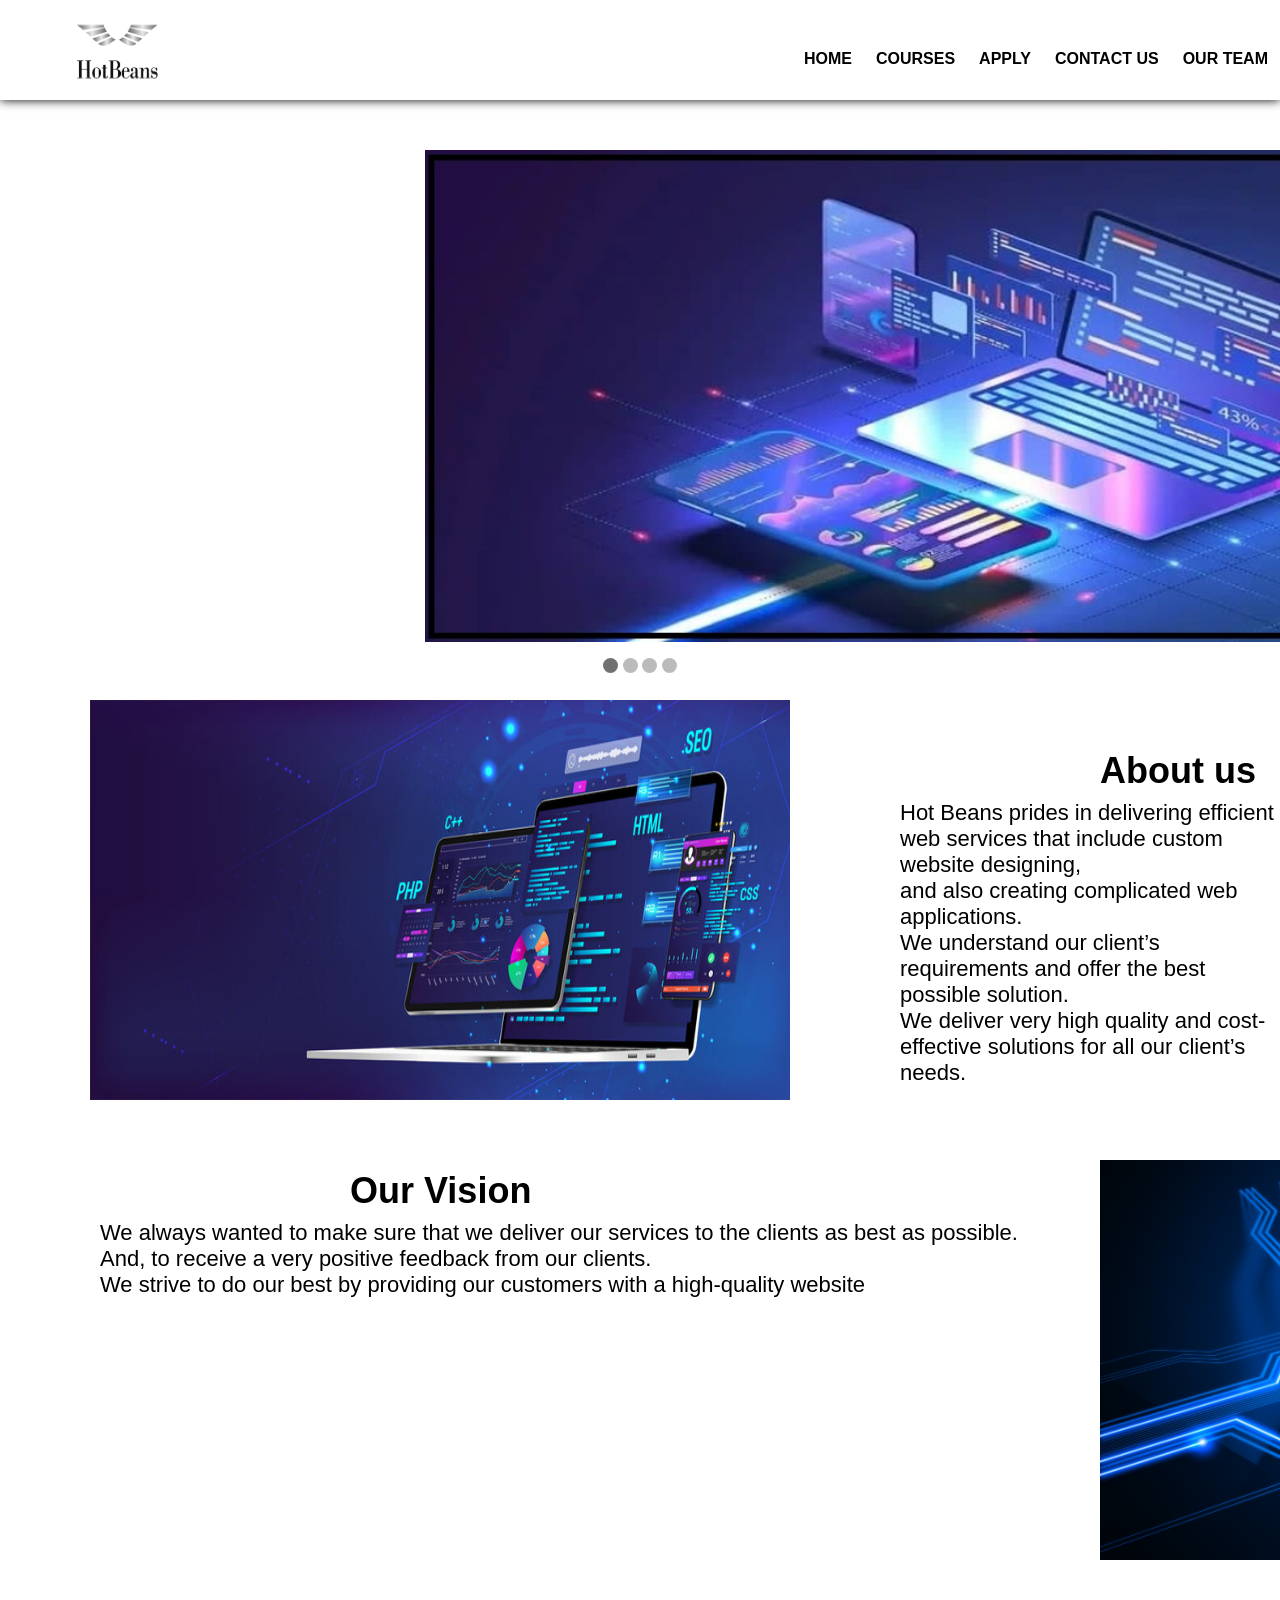
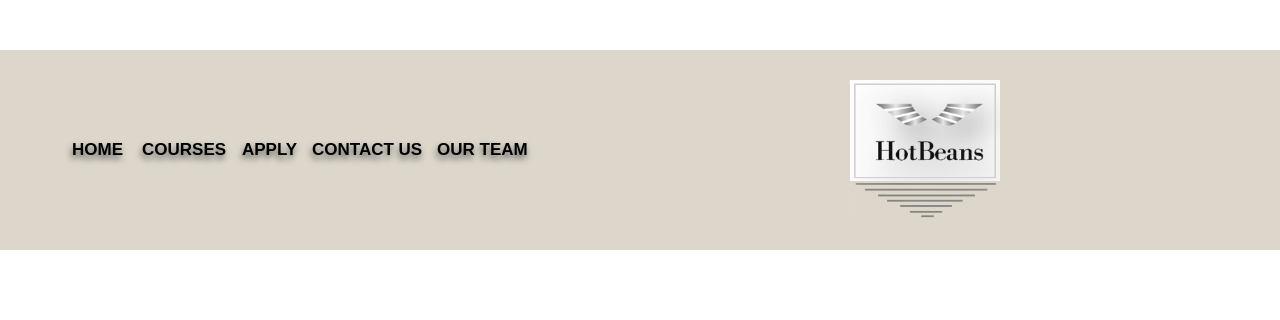
<file: index.html>
<!DOCTYPE html>
<html lang="en">
<head>
    <meta charset="UTF-8">
    <meta name="viewport" content="width=device-width, initial-scale=1.0">
    <title>Website Development</title>
   
    <link rel="stylesheet" href="companystyle.css">
    <link rel="stylesheet" href="https://stackpath.bootstrapcdn.com/font-awesome/4.7.0/css/font-awesome.min.css">
    <link rel="icon" type="image/x-icon" href="favicon.png" >
</head>
<body>
    <div class="container">

    <div class="nav">
        <nav>
          
            <div class="navlogo">
            <a href="Profile_Company.html">
                <img src="logo.1.png" alt="Hot Beans" width="104" height="87">
            </div>
            
            
             <div class="navlinks">
                <ul>
                    <a href="Profile_Company.html">Home</a>
                    <a href="Courses.html">Courses</a>
                    <a href="Qualifications&Requirement.html">Apply</a>
                    <a href="ContactUs.html">Contact Us</a>
                    <a href="OurTeam.html">Our Team</a>
                </ul>
            </div>
          
            

                <div class="menu">
                    <label for="chk1">
                        <i class="fa fa-bars"></i>
                    </label>
                </div>

        </nav>


        <div class="slideshow-container">

            <div class="mySlides fade">
            
              <img src="slideshow1.jpg" style="width:100%">
            
            </div>
            
            <div class="mySlides fade">
            
              <img src="slideshow2.jpg" style="width:100%">
            
            </div>
            
            <div class="mySlides fade">
            
              <img src="slideshow3.png" style="width:100%">
            
            </div>

            <div class="mySlides fade">
            
                <img src="slideshow4.jpg" style="width:100%">
              
              </div>
            
            </div>
            <br>
            
            <div style="text-align:center">
              <span class="dot"></span> 
              <span class="dot"></span> 
              <span class="dot"></span> 
              <span class="dot"></span>
            </div>

            <script>
                let slideIndex = 0;
                showSlides();
                
                function showSlides() {
                  let i;
                  let slides = document.getElementsByClassName("mySlides");
                  let dots = document.getElementsByClassName("dot");
                  for (i = 0; i < slides.length; i++) {
                    slides[i].style.display = "none";  
                  }
                  slideIndex++;
                  if (slideIndex > slides.length) {slideIndex = 1}    
                  for (i = 0; i < dots.length; i++) {
                    dots[i].className = dots[i].className.replace(" active", "");
                  }
                  slides[slideIndex-1].style.display = "block";  
                  dots[slideIndex-1].className += " active";
                  setTimeout(showSlides, 2500); // Change image every 5 seconds
                }
                </script>


        

            
            
    
       
        <div class="firstimage">
            <img src="aboutsoftware.jpg" alt="intro" style="position:relative;right:-100px; top:50px; width: 700px; height: 400px">

        </div>

 

  
  
        <div class="secondimage">
            <img src="4secndimg.png" alt="vision" style="position:relative;right: -900px; top:-40px; width: 700px; height: 400px">

        </div>

        <div class="ph1">
            <h1>About us</h1>
        </div>

        <div class="p1">
            <p> Hot Beans prides in delivering efficient web services that include custom website designing,<br>
                 and also creating complicated web applications.<br> We understand our client’s requirements and offer the best possible solution. 
                 <br>We deliver very high quality and cost-effective solutions for all our client’s needs.</p>
        </div>

        <div class="ph2">
            <h1>Our Vision</h1>
        </div>

        <div class="p2">
            <p>We always wanted to make sure that we deliver our services to the clients as best as possible.<br> And, to receive a very positive feedback from our clients.
                <br>We strive to do our best by providing our customers with a high-quality website</p>
        </div>
  
    

    
    <div class="footercolor">
        <img src="dcd7ca.png" style="height: 200px; width: 100%;" >
    </div>



    <div class="coursesfooter">

        <div class="footerlogo">           
            <img src="FL.png"  alt="HotBeans">
        </div>

        <div class="f1l">
            <img src="hfr.png" alt="Horizontal Lines">
        </div>

        <div class="footerlinks" >

            <div class="link1">
                <a href="Profile_Company.html">Home</a>              
            </div>

            <div class="link2">
                <a href="Courses.html">Courses</a>
            </div>

            <div class="link3">
                <a href="Apply.html">Apply</a>
            </div>

            <div class="link4">
                <a href="ContactUs.html">Contact Us</a>
            </div>

            <div class="link5">
                <a href="OurTeam.html">Our Team</a>  
            </div>

            <div class="fb">
                <a href="https:www.facebook.com"> <img style="height: 60px; width: 90px;" src="fb.png" alt="Facebook"></a>
            </div>
            
            <div class="linkedin">                
                <a href="https://www.linkedin.com/"> <img style="height: 53px; width: 53px;" src="linkedin2.png" alt="Linkedin"></a>
            </div>

            <div class="pinterest">
                <a href="https://www.pinterest.co.uk/"> <img style="height: 70px; width: 70px;" src="pinterest.png" alt="Pinterest"></a>
            </div>

            <div class="copyright">
                <p> HotBeans by M.A.M. Jabeen © 2023</p>
            </div>    

            <div class="email">
              <a href="mailto:moaz031126@gmail.com" >
               <img src="email.png" alt="Email us" style="height: 52px; width: 51;" >  
            </div>



        </div>



    </div>
    </div>
</div>
</body>
</html>
</file>
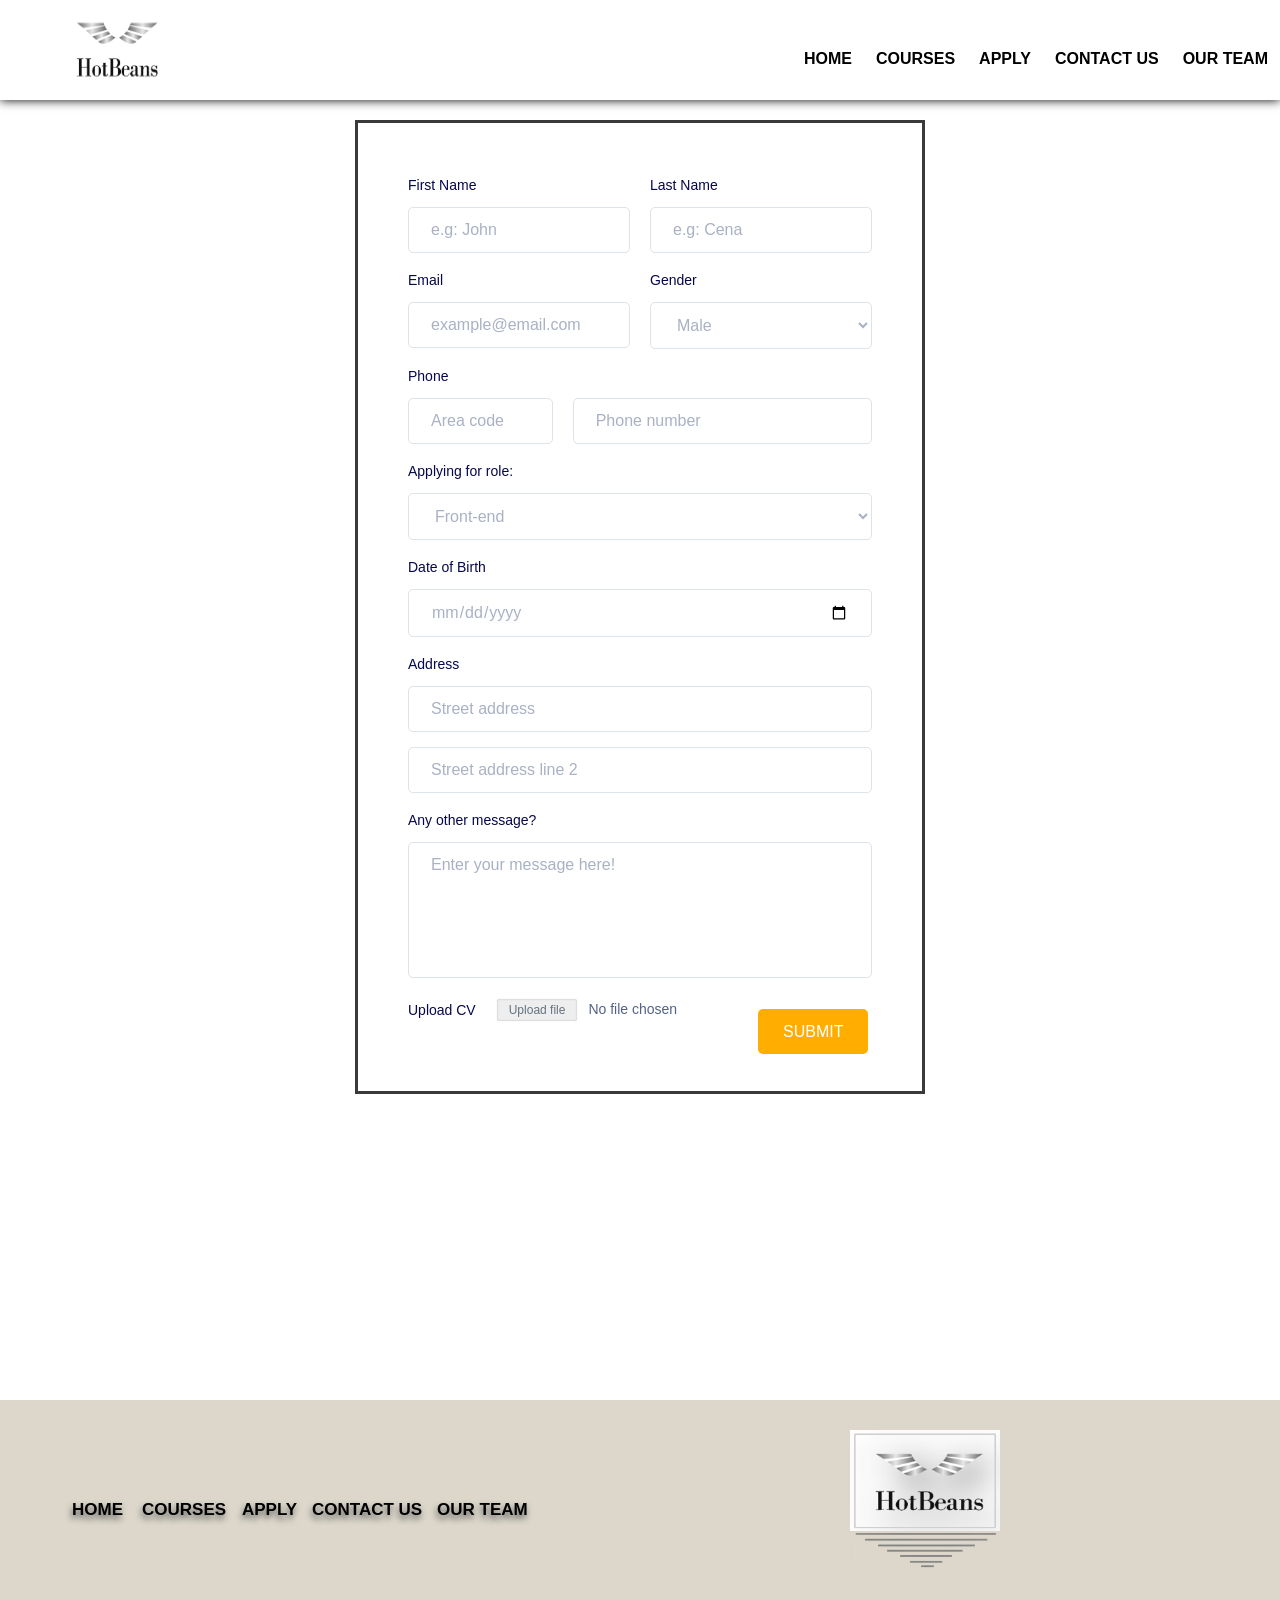
<file: Apply.html>
<!DOCTYPE html>
<html lang="en">
<head>
    <meta charset="UTF-8">
    <meta name="viewport" content="width=device-width, initial-scale=1.0">
    <title>Website Development</title>
   
    <link rel="stylesheet" href="applystyle.css">
    <link rel="stylesheet" href="https://stackpath.bootstrapcdn.com/font-awesome/4.7.0/css/font-awesome.min.css">
    <link rel="icon" type="image/x-icon" href="favicon.png" >
</head>
<body>

     <div class="nav">
        <nav>
          
            <div class="navlogo">
            <a href="Profile_Company.html">
                <img src="logo.1.png" alt="Hot Beans" width="104" height="87">
            </div>
            
            
             <div class="navlinks">
                <ul>
                    <a href="Profile_Company.html">Home</a>
                    <a href="Courses.html">Courses</a>
                    <a href="Qualifications&Requirement.html">Apply</a>
                    <a href="ContactUs.html">Contact Us</a>
                    <a href="OurTeam.html">Our Team</a>
                </ul>
            </div>
          
            

                <div class="menu">
                    <label for="chk1">
                        <i class="fa fa-bars"></i>
                    </label>
                </div>

        </nav>
         
         <div class="formbold-main-wrapper">

  <div class="formbold-form-wrapper">

      <div class="formbold-input-flex">
        <div>
          <label for="firstname" class="formbold-form-label"> First Name </label>
          <input
            type="text"
            name="firstname"
            id="firstname"
            placeholder="e.g: John"
            class="formbold-form-input"
          />
        </div>

        <div>
          <label for="lastname" class="formbold-form-label"> Last Name </label>
          <input
            type="text"
            name="lastname"
            id="lastname"
            placeholder="e.g: Cena"
            class="formbold-form-input"
          />
        </div>
      </div>

      <div class="formbold-input-flex">
        <div>
            <label for="email" class="formbold-form-label"> Email </label>
            <input
            type="email"
            name="email"
            id="email"
            placeholder="example@email.com"
            class="formbold-form-input"
            />
        </div>

        <div>
            <label class="formbold-form-label">Gender</label>

            <select class="formbold-form-input" name="occupation" id="occupation">
            <option value="male">Male</option>
            <option value="female">Female</option>
            <option value="others">Others</option>
            </select>
        </div>
      </div>

      <div class="formbold-mb-3 formbold-input-wrapp">
        <label for="phone" class="formbold-form-label"> Phone </label>

        <div>
          <input
            type="text"
            name="areacode"
            id="areacode"
            placeholder="Area code"
            class="formbold-form-input formbold-w-45"
          />

          <input
            type="text"
            name="phone"
            id="phone"
            placeholder="Phone number"
            class="formbold-form-input"
          />
        </div>
      </div>

      <div class="formbold-mb-3">
        <label for="age" class="formbold-form-label"> Applying for role: </label>
        <select class="formbold-form-input" name="occupation" id="occupation">
            <option value="male">Front-end</option>
            <option value="female">Back-end</option>
            <option value="others">Full-stack</option>
            </select>

      </div>

      <div class="formbold-mb-3">
        <label for="dob" class="formbold-form-label"> Date of Birth</label>
        <input type="date" name="dob" id="dob" class="formbold-form-input" />
      </div>

      <div class="formbold-mb-3">
        <label for="address" class="formbold-form-label"> Address </label>

        <input
          type="text"
          name="address"
          id="address"
          placeholder="Street address"
          class="formbold-form-input formbold-mb-3"
        />
        <input
          type="text"
          name="address2"
          id="address2"
          placeholder="Street address line 2"
          class="formbold-form-input"
        />
      </div>

      <div class="formbold-mb-3">
        <label for="message" class="formbold-form-label">
          Any other message?          
        </label>
        <textarea
          placeholder="Enter your message here!"
          rows="6"
          name="message"
          id="message"
          class="formbold-form-input"
        ></textarea>
      </div>

      <div class="formbold-form-file-flex">
        <label for="upload" class="formbold-form-label">
          Upload CV
        </label>
        <input
          type="file"
          name="upload"
          id="upload"
          class="formbold-form-file"
        />
      </div>
      
    
      <a href="goback.html" class="formbold-btn" style="vertical-align:middle"><span>Submit</span></a>
      
    </form>
  </div>
</div>
         
          <div class="footercolor">
        <img src="dcd7ca.png" style="height: 200px; width: 100%;" >
    </div>



    <div class="coursesfooter">

        <div class="footerlogo">           
            <img src="FL.png"  alt="HotBeans">
        </div>

        <div class="f1l">
            <img src="hfr.png" alt="Horizontal Lines">
        </div>

        <div class="footerlinks" >

            <div class="link1">
                <a href="Profile_Company.html">Home</a>              
            </div>

            <div class="link2">
                <a href="Courses.html">Courses</a>
            </div>

            <div class="link3">
                <a href="Apply.html">Apply</a>
            </div>

            <div class="link4">
                <a href="ContactUs.html">Contact Us</a>
            </div>

            <div class="link5">
                <a href="OurTeam.html">Our Team</a>  
            </div>

            <div class="fb">
                <a href="https:www.facebook.com"> <img style="height: 60px; width: 90px;" src="fb.png" alt="Facebook"></a>
            </div>
            
            <div class="linkedin">                
                <a href="https://www.linkedin.com/"> <img style="height: 53px; width: 53px;" src="linkedin2.png" alt="Linkedin"></a>
            </div>

            <div class="pinterest">
                <a href="https://www.pinterest.co.uk/"> <img style="height: 70px; width: 70px;" src="pinterest.png" alt="Pinterest"></a>
            </div>

            <div class="copyright">
                <p> HotBeans by M.A.M. Jabeen © 2023</p>
            </div>    

            <div class="email">
              <a href="mailto:moaz031126@gmail.com" >
               <img src="email.png" alt="Email us" style="height: 52px; width: 51;" >  
            </div>



        </div>


    
    
    
    
    
 </body>
 </html>
</file>
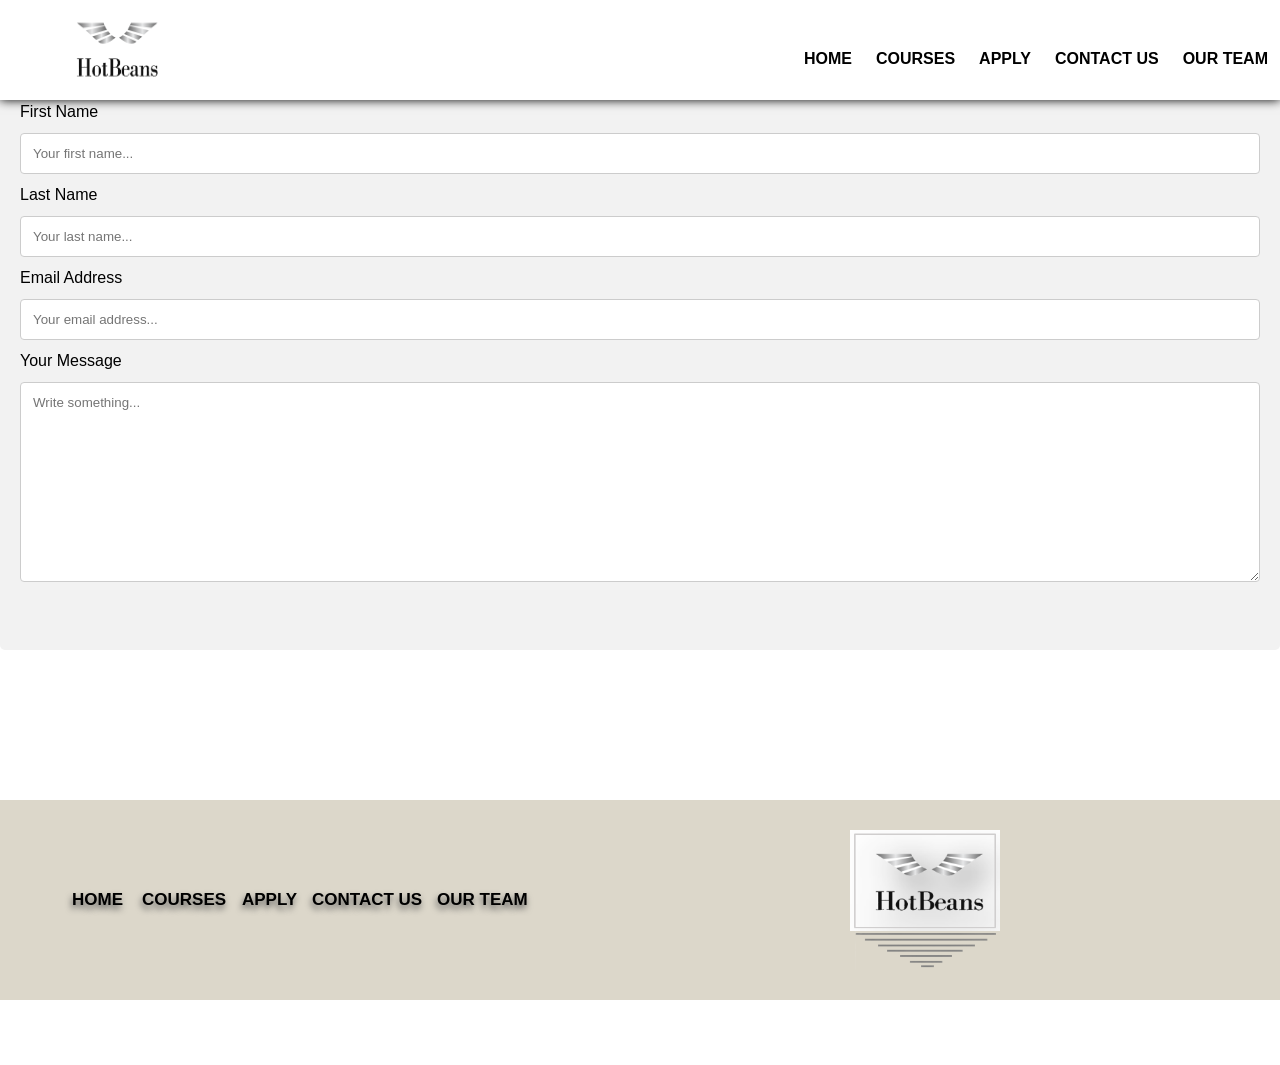
<file: ContactUs.html>
<!DOCTYPE html>
<html lang="en">
<head>
    <meta charset="UTF-8">
    <meta name="viewport" content="width=device-width, initial-scale=1.0">
    <title>Website Development</title>
   
    <link rel="stylesheet" href="stylecontact.css">
    <link rel="stylesheet" href="https://stackpath.bootstrapcdn.com/font-awesome/4.7.0/css/font-awesome.min.css">
    <link rel="icon" type="image/x-icon" href="favicon.png" >

</head>
<body>

    <div class="nav">
        <nav>
          
            <div class="navlogo">
            <a href="Profile_Company.html">
                <img src="logo.1.png" alt="Hot Beans" width="104" height="87">
            </div>
            
            
             <div class="navlinks">
                <ul>
                    <a href="Profile_Company.html">Home</a>
                    <a href="Courses.html">Courses</a>
                    <a href="Qualifications&Requirement.html">Apply</a>
                    <a href="ContactUs.html">Contact Us</a>
                    <a href="OurTeam.html">Our Team</a>
                </ul>
            </div>
          
            


                <div class="menu">
                    <label for="chk1">
                        <i class="fa fa-bars"></i>
                    </label>
                </div>

        </nav>
        
        <div><img src="intro.jpg" alt="test" style="width:200;height:200; ">
    </div>


    <div class="container">
      <form action="/action_page.php">

        <label for="fname">First Name</label>
        <input type="text" id="fname" name="firstname" placeholder="Your first name...">
    
        <label for="lname">Last Name</label>
        <input type="text" id="lname" name="lastname" placeholder="Your last name...">

        <label for="lname">Email Address</label>
        <input type="text" id="lname" name="lastname" placeholder="Your email address...">
    
    
    
    
        <label for="subject">Your Message</label>
        <textarea id="subject" name="subject" placeholder="Write something..." style="height:200px"></textarea>
    
        <a href="goback.html" class="button" style="vertical-align:middle"><span>Submit</span></a>
      </form>
    </div>

    <div class="footercolor">
      <img src="dcd7ca.png" style="height: 200px; width: 100%;" >
  </div>

  <div class="coursesfooter">

      <div class="footerlogo">           
          <img src="FL.png"  alt="HotBeans">
      </div>

      <div class="f1l">
          <img src="hfr.png" alt="Horizontal Lines">
      </div>

      <div class="footerlinks" >

          <div class="link1">
              <a href="Profile_Company.html">Home</a>              
          </div>

          <div class="link2">
              <a href="Courses.html">Courses</a>
          </div>

          <div class="link3">
              <a href="Apply.html">Apply</a>
          </div>

          <div class="link4">
              <a href="ContactUs.html">Contact Us</a>
          </div>

          <div class="link5">
              <a href="OurTeam.html">Our Team</a>  
          </div>

          <div class="fb">
              <a href="https:www.facebook.com"> <img style="height: 60px; width: 90px;" src="fb.png" alt="Facebook"></a>
          </div>
          
          <div class="linkedin">                
              <a href="https://www.linkedin.com/"> <img style="height: 53px; width: 53px;" src="linkedin2.png" alt="Linkedin"></a>
          </div>

          <div class="pinterest">
              <a href="https://www.pinterest.co.uk/"> <img style="height: 70px; width: 70px;" src="pinterest.png" alt="Pinterest"></a>
          </div>

          <div class="copyright">
              <p> HotBeans by M.A.M. Jabeen © 2023</p>
          </div>    

          <div class="email">
            <a href="mailto:moaz031126@gmail.com" >
             <img src="email.png" alt="Email us" style="height: 52px; width: 51;" >  
          </div>



      </div>



  </div>
    
</body>
    
</html>
</file>
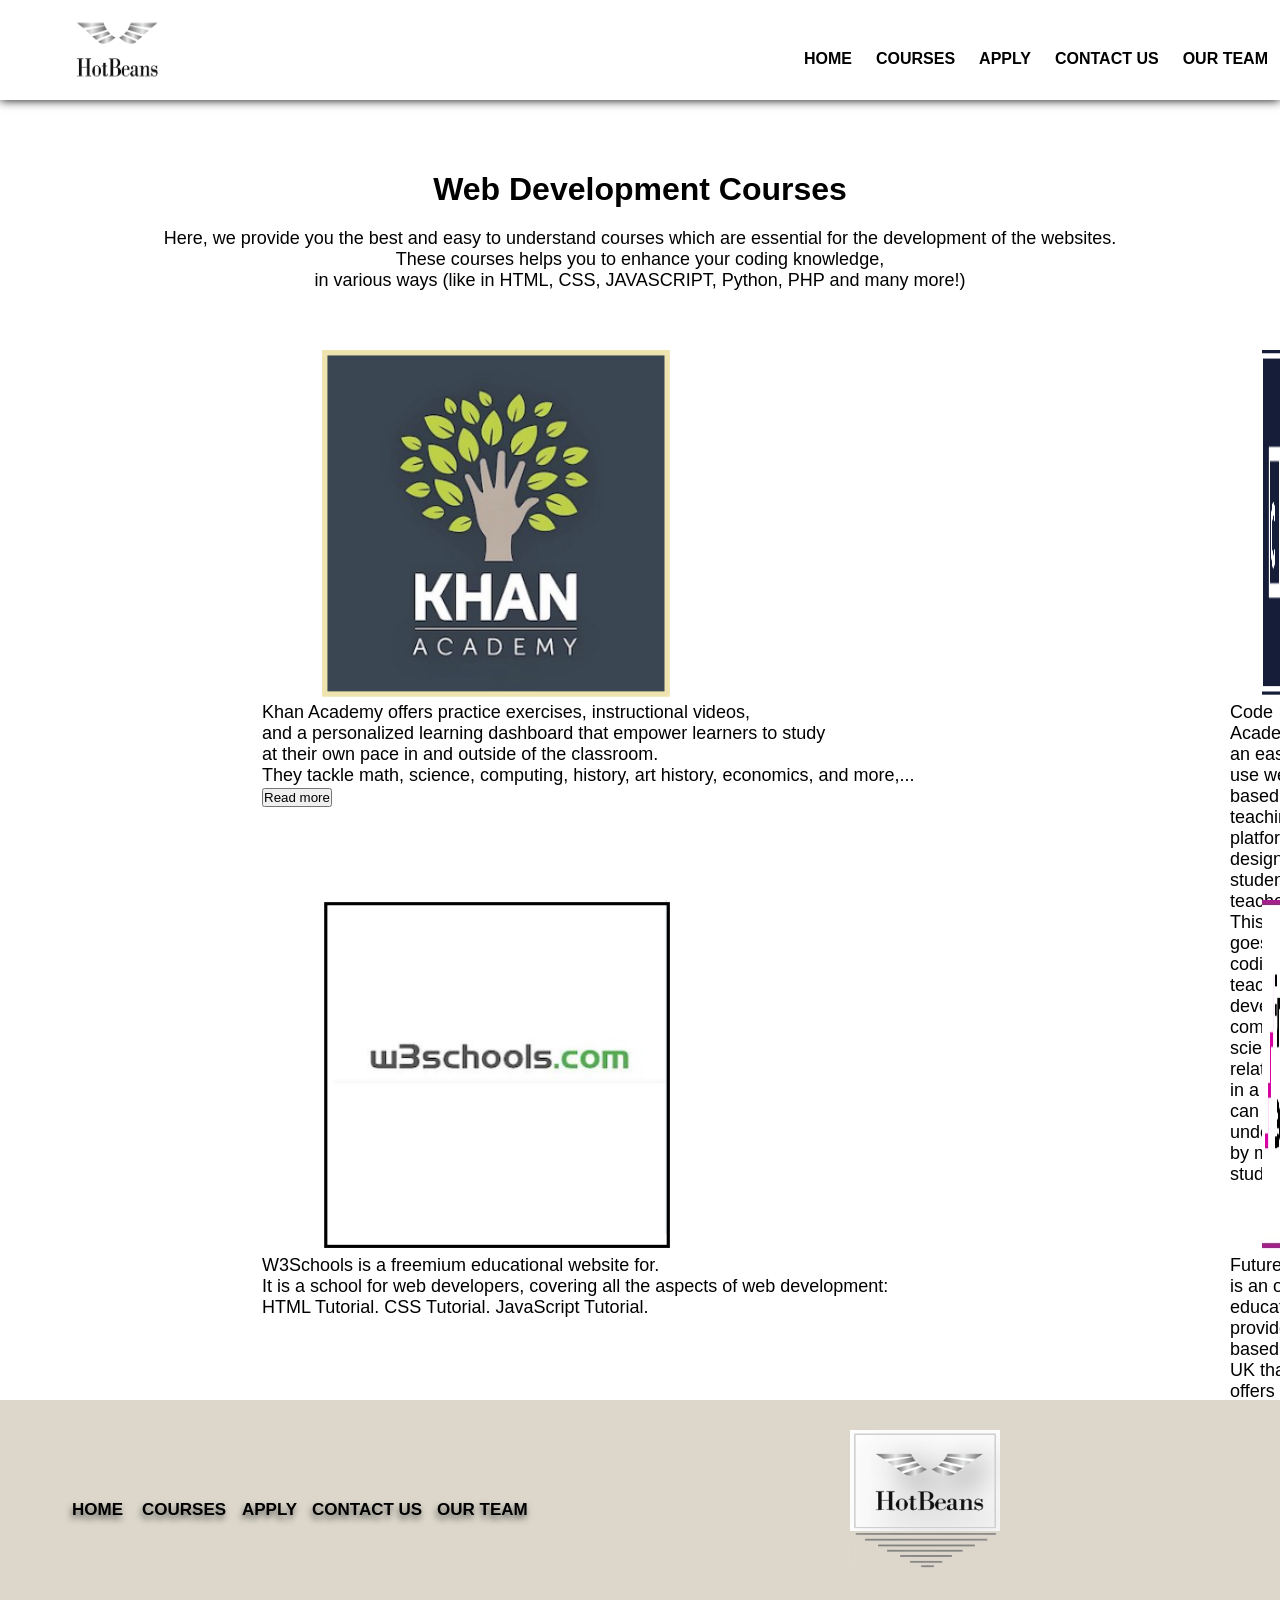
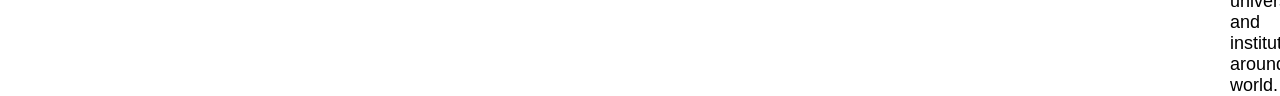
<file: Courses.html>
<!DOCTYPE html>
<html lang="en">
<head>
    <meta charset="UTF-8">
    <meta name="viewport" content="width=device-width, initial-scale=1.0">
    <title>Website Development</title>
   
    <link rel="stylesheet" href="coursesstyle.css">
    <link rel="stylesheet" href="https://stackpath.bootstrapcdn.com/font-awesome/4.7.0/css/font-awesome.min.css">
    <link rel="icon" type="image/x-icon" href="favicon.png" >

</head>
<body>
    <div class="container"></div>
    <div class="nav">
        <nav>
          
            <div class="navlogo">
            <a href="Profile_Company.html">
                <img src="logo.1.png" alt="Hot Beans" width="104" height="87">
            </div>
            
            
             <div class="navlinks">
                <ul>
                    <a href="Profile_Company.html">Home</a>
                    <a href="Courses.html">Courses</a>
                    <a href="Qualifications&Requirement.html">Apply</a>
                    <a href="ContactUs.html">Contact Us</a>
                    <a href="OurTeam.html">Our Team</a>
                </ul>
            </div>
          
            

                <div class="menu">
                    <label for="chk1">
                        <i class="fa fa-bars"></i>
                    </label>
                </div>

        </nav>
        
        <div><img src="intro.jpg" alt="test" style="width:200;height:200; ">
    </div>

    <div class="webcourseh1" >
      <h1>Web Development Courses</h1>
    </div>

    <div class="webcousrep1" >
      <p> Here, we provide you the best and easy to understand courses which are essential for the development of the websites.<br>
          These courses helps you to enhance your coding knowledge,<br> in various ways (like in HTML, CSS, JAVASCRIPT, Python, PHP and many more!)</p>
    </div>

    <div class="khanacademy" >
        <a href="https://www.khanacademy.org/computing/computer-programming"> <img style="height: 350px; width: 350px;" src="khac.png" alt="Khan Academy"></a>
    </div>

    <div class="khanpara1">
        <p> Khan Academy offers practice exercises, instructional videos,<br> and a personalized learning dashboard that empower learners to study<br>
             at their own pace in and outside of the classroom.
            <br>
            They tackle math, science, computing, history, art history, economics, and more,<span id="dots">...</span><span id="more"> <br>including K-14 and test preparation (SAT, Praxis, LSAT) content
            <br>
            They also focus on skill mastery to help learners establish strong foundations,<br> so there's no limit to what they can learn next!</span></p>
            <button onclick="myFunction()" id="myBtn">Read more</button>
            <script>
                function myFunction() {
                  var dots = document.getElementById("dots");
                  var moreText = document.getElementById("more");
                  var btnText = document.getElementById("myBtn");
                
                  if (dots.style.display === "none") {
                    dots.style.display = "inline";
                    btnText.innerHTML = "Read more"; 
                    moreText.style.display = "none";
                  } else {
                    dots.style.display = "none";
                    btnText.innerHTML = "Read less"; 
                    moreText.style.display = "inline";
                  }
                }
                </script>
                
    </div>

    <div class="codeacademy" >
        <a href="https://www.codecademy.com/catalog"> <img style="height: 350px; width: 350px;" src="codcc.png" alt="Code Academy"></a>
    </div>

    <div class="codepara1">
        <p> 
            Code Academy is an easy-to-use website-based code<br> teaching platform designed for students and teachers.<br> This system goes beyond coding to teach web development,<br> computer science, and related skills in a way that can be easily<br> understood by most students
        </p>
    </div>

    <div class="w3school" >
        <a href="https://www.w3schools.com/default.asp"> <img style="height: 350px; width: 350px;" src="w3c.png" alt="W3 School"></a>
    </div>

    <div class="w3schoolpara1">
        <p>
            W3Schools is a freemium educational website for.<br> It is a school for web developers, covering all the aspects of web development:<br> HTML Tutorial. CSS Tutorial. JavaScript Tutorial.
        </p>
    </div>

    <div class="futurelearn" >
        <a href="https://www.futurelearn.com/subjects/it-and-computer-science-courses/coding-programming"> <img style="height: 350px; width: 350px;" src="futurelearn.jpg" alt="Future Learn"></a>
    </div>

    <div class="futurelearnpara1">
        <p>
            FutureLearn is an online education provider based in the UK that offers online courses, popularly known as MOOCs or Massive Open Online Courses,<br> from top universities and institutions around the world.
        </p>
    </div>

    <div class="footercolor">
        <img src="dcd7ca.png" style="height: 200px; width: 100%;" >
    </div>

    <div class="coursesfooter">

        <div class="footerlogo">           
            <img src="FL.png"  alt="HotBeans">
        </div>

        <div class="f1l">
            <img src="hfr.png" alt="Horizontal Lines">
        </div>

        <div class="footerlinks" >

            <div class="link1">
                <a href="Profile_Company.html">Home</a>              
            </div>

            <div class="link2">
                <a href="Courses.html">Courses</a>
            </div>

            <div class="link3">
                <a href="Apply.html">Apply</a>
            </div>

            <div class="link4">
                <a href="ContactUs.html">Contact Us</a>
            </div>

            <div class="link5">
                <a href="OurTeam.html">Our Team</a>  
            </div>

            <div class="fb">
                <a href="https:www.facebook.com"> <img style="height: 60px; width: 90px;" src="fb.png" alt="Facebook"></a>
            </div>
            
            <div class="linkedin">                
                <a href="https://www.linkedin.com/"> <img style="height: 53px; width: 53px;" src="linkedin2.png" alt="Linkedin"></a>
            </div>

            <div class="pinterest">
                <a href="https://www.pinterest.co.uk/"> <img style="height: 70px; width: 70px;" src="pinterest.png" alt="Pinterest"></a>
            </div>

            <div class="copyright">
                <p> HotBeans by M.A.M. Jabeen © 2023</p>
            </div>    

            <div class="email">
              <a href="mailto:moaz031126@gmail.com" >
               <img src="email.png" alt="Email us" style="height: 52px; width: 51;" >  
            </div>



        </div>



    </div>
</div>
</body>
</html>
</file>
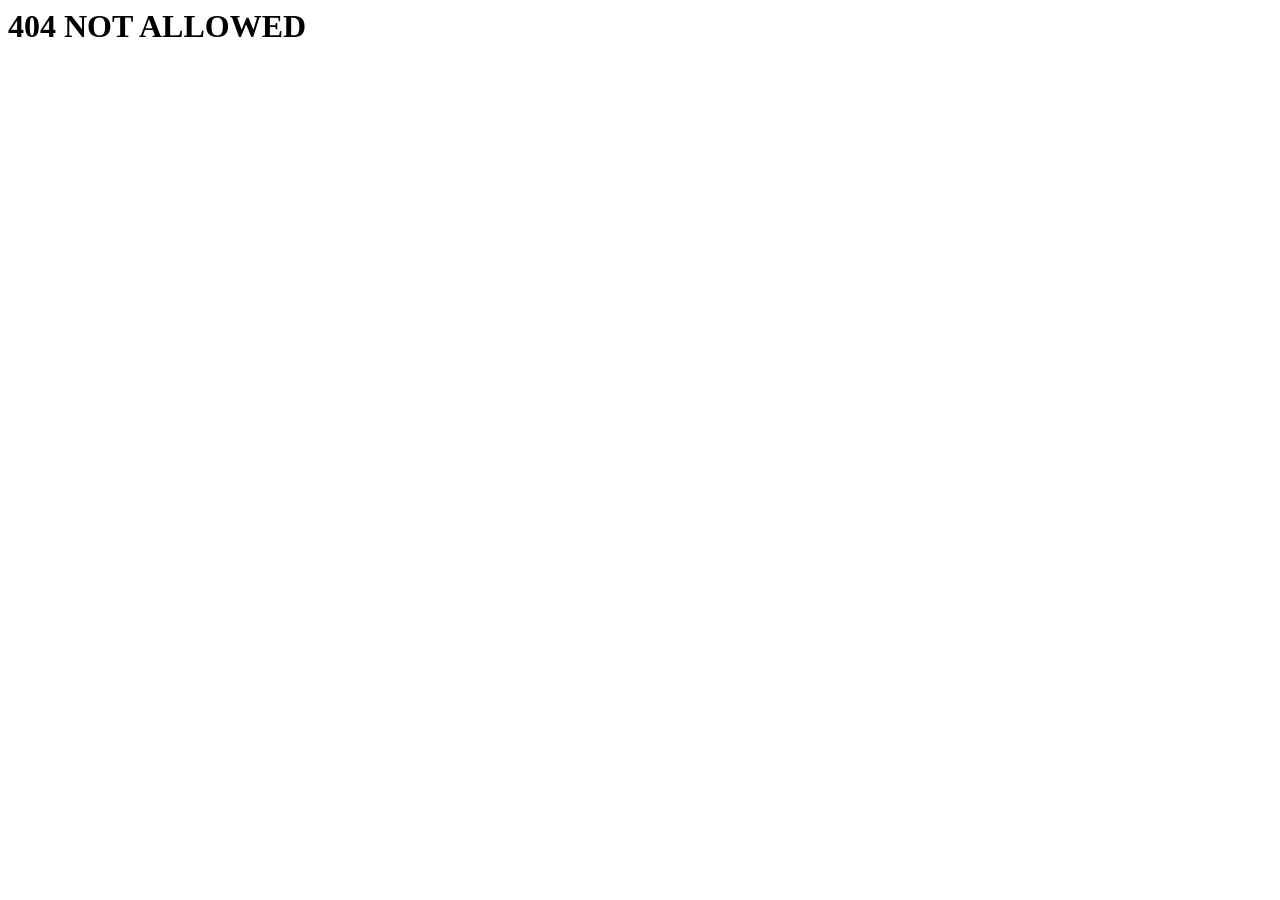
<file: goback.html>
<html>

<head>
    <title> Website Development</title>
    <link rel="icon" type="image/x-icon" href="favicon.png" >
</head>


<body>

<div class="h1">
    <h1> 404 NOT ALLOWED</h1>
</div>

</body>
</html>
</file>
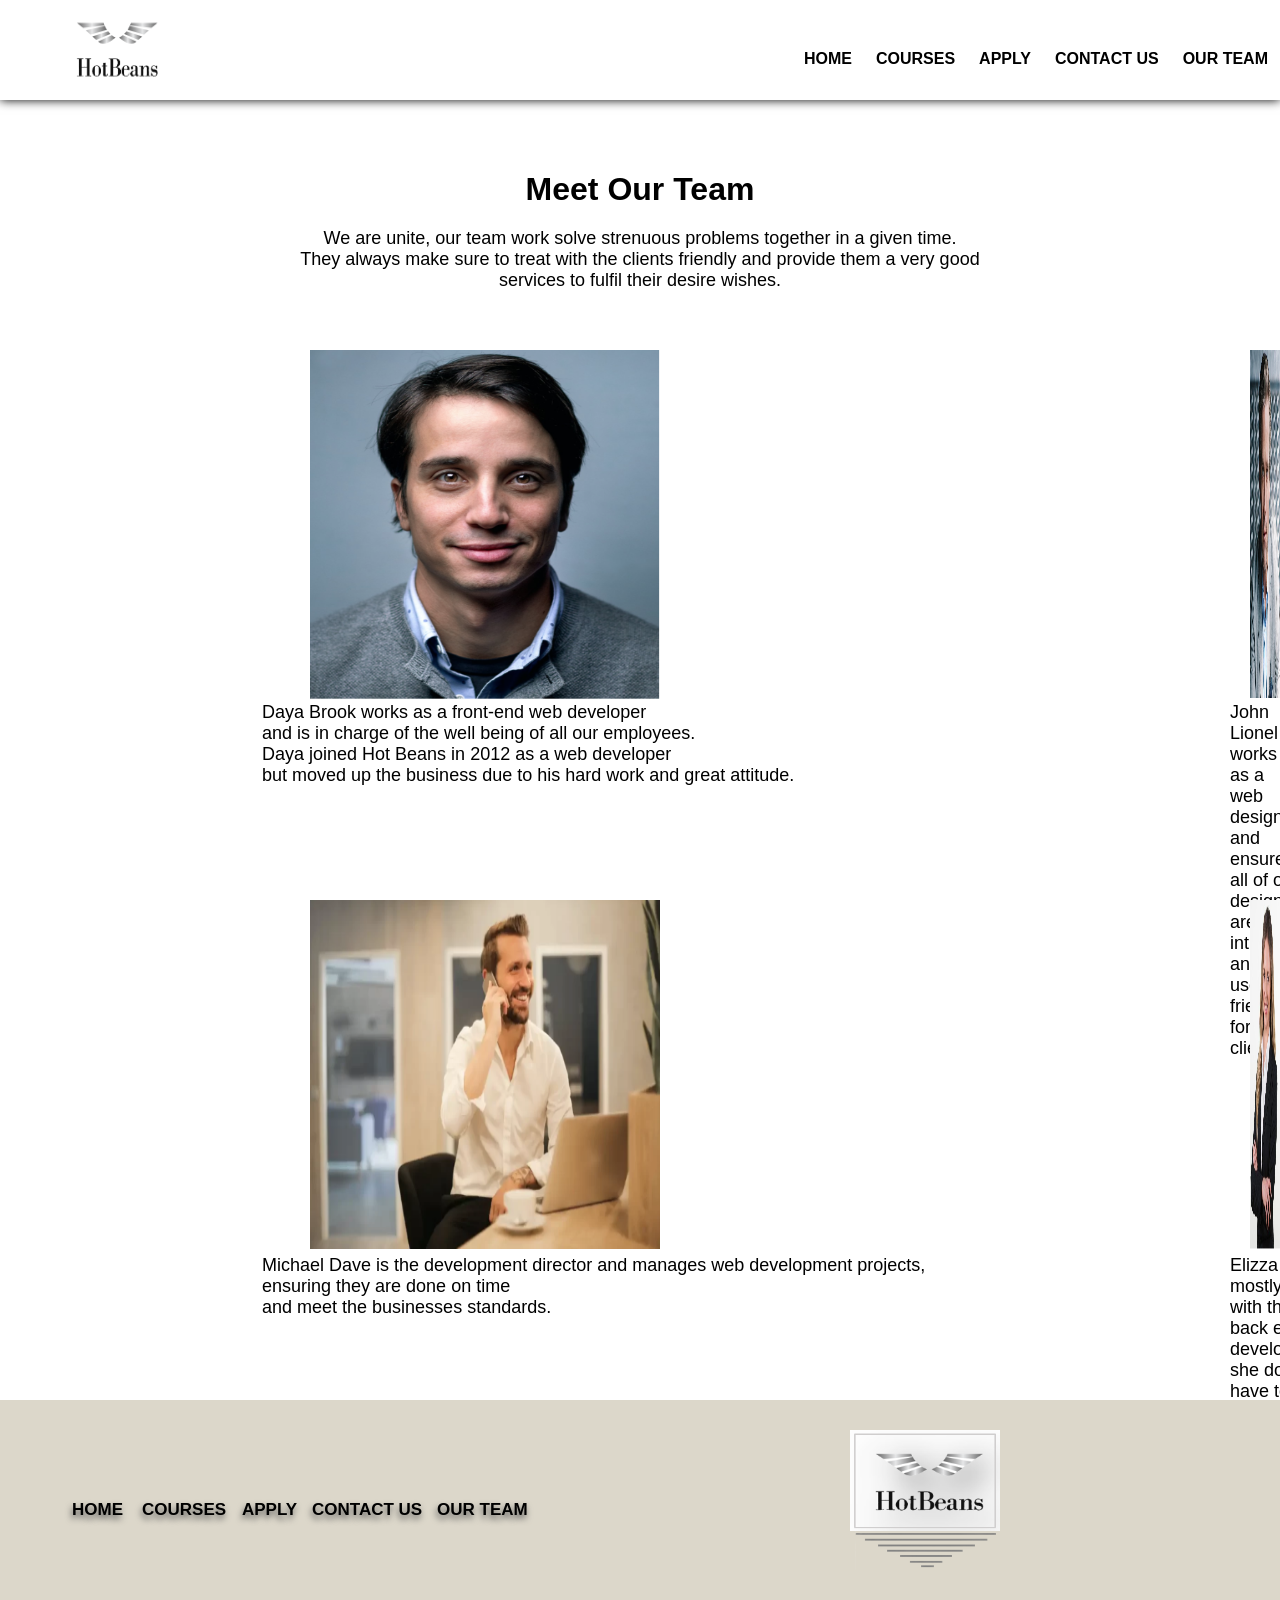
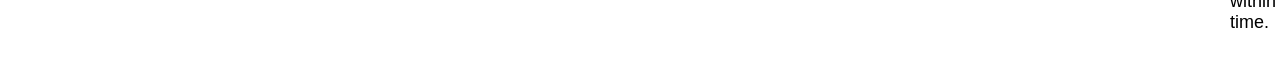
<file: OurTeam.html>
<!DOCTYPE html>
<html lang="en">
<head>
    <meta charset="UTF-8">
    <meta name="viewport" content="width=device-width, initial-scale=1.0">
    <title>Website Development</title>
   
    <link rel="stylesheet" href="styleteam.css">
    <link rel="stylesheet" href="https://stackpath.bootstrapcdn.com/font-awesome/4.7.0/css/font-awesome.min.css">
    <link rel="icon" type="image/x-icon" href="favicon.png" >

</head>
<body>
    <div class="container"></div>
    <div class="nav">
        <nav>
          
            <div class="navlogo">
            <a href="Profile_Company.html">
                <img src="logo.1.png" alt="Hot Beans" width="104" height="87">
            </div>
            
            
             <div class="navlinks">
                <ul>
                    <a href="Profile_Company.html">Home</a>
                    <a href="Courses.html">Courses</a>
                    <a href="Qualifications&Requirement.html">Apply</a>
                    <a href="ContactUs.html">Contact Us</a>
                    <a href="OurTeam.html">Our Team</a>
                </ul>
            </div>
          
            


        </nav>
        
        <div><img src="intro.jpg" alt="test" style="width:200;height:200; ">
    </div>

    <div class="webcourseh1" >
      <h1>Meet Our Team</h1>
    </div>

    <div class="webcousrep1" >
      <p> We are unite, our team work solve strenuous problems together in a given time.<br> They always make sure to treat with the clients friendly and provide them a very good<br> services to fulfil their desire wishes.<br>
      </p>
    </div>

    <div class="khanacademy" >
        <img style="height: 350px; width: 350px;" src="t1.png" alt="Khan Academy"></a>
    </div>

    <div class="khanpara1">
        <p> Daya Brook works as a front-end web developer<br> and is in charge of the well being of all our employees.<br>
             Daya joined Hot Beans in 2012 as a web developer<br> but moved up the business due to his hard work and great attitude.
           </p>

                
    </div>

    <div class="codeacademy" >
             <img style="height: 350px; width: 350px;" src="t2.png" alt="Code Academy"></a>
    </div>

    <div class="codepara1">
        <p> 
            John Lionel works as a web designer and ensures<br> all of our designs are intuitive<br> and user-friendly for our clients
        </p>
    </div>

    <div class="w3school" >
         <img style="height: 350px; width: 350px;" src="t3.png" alt="W3 School"></a>
    </div>

    <div class="w3schoolpara1">
        <p>
            Michael Dave is the development director and manages web development projects,<br>
            ensuring they are done on time <br>
            and meet the businesses standards.<br>
            
        </p>
    </div>

    <div class="futurelearn" >
        <img style="height: 350px; width: 350px;" src="t4.png" alt="Future Learn"></a>
    </div>

    <div class="futurelearnpara1">
        <p>
            Elizza Anne mostly deals with the back end development<br> 
            she doesn’t have too much experience in front end development<br> but she is learning very fastly and complete the client orders within given time.
        </p>
    </div>

    <div class="footercolor">
        <img src="dcd7ca.png" style="height: 200px; width: 100%;" >
    </div>

    <div class="coursesfooter">

        <div class="footerlogo">           
            <img src="FL.png"  alt="HotBeans">
        </div>

        <div class="f1l">
            <img src="hfr.png" alt="Horizontal Lines">
        </div>

        <div class="footerlinks" >

            <div class="link1">
                <a href="Profile_Company.html">Home</a>              
            </div>

            <div class="link2">
                <a href="Courses.html">Courses</a>
            </div>

            <div class="link3">
                <a href="Apply.html">Apply</a>
            </div>

            <div class="link4">
                <a href="ContactUs.html">Contact Us</a>
            </div>

            <div class="link5">
                <a href="OurTeam.html">Our Team</a>  
            </div>

            <div class="fb">
                <a href="https:www.facebook.com"> <img style="height: 60px; width: 90px;" src="fb.png" alt="Facebook"></a>
            </div>
            
            <div class="linkedin">                
                <a href="https://www.linkedin.com/"> <img style="height: 53px; width: 53px;" src="linkedin2.png" alt="Linkedin"></a>
            </div>

            <div class="pinterest">
                <a href="https://www.pinterest.co.uk/"> <img style="height: 70px; width: 70px;" src="pinterest.png" alt="Pinterest"></a>
            </div>

            <div class="copyright">
                <p> HotBeans by M.A.M. Jabeen © 2023</p>
            </div>    

            <div class="email">
              <a href="mailto:moaz031126@gmail.com" >
               <img src="email.png" alt="Email us" style="height: 52px; width: 51;" >  
            </div>



        </div>



    </div>
</div>
</body>
</html>
</file>
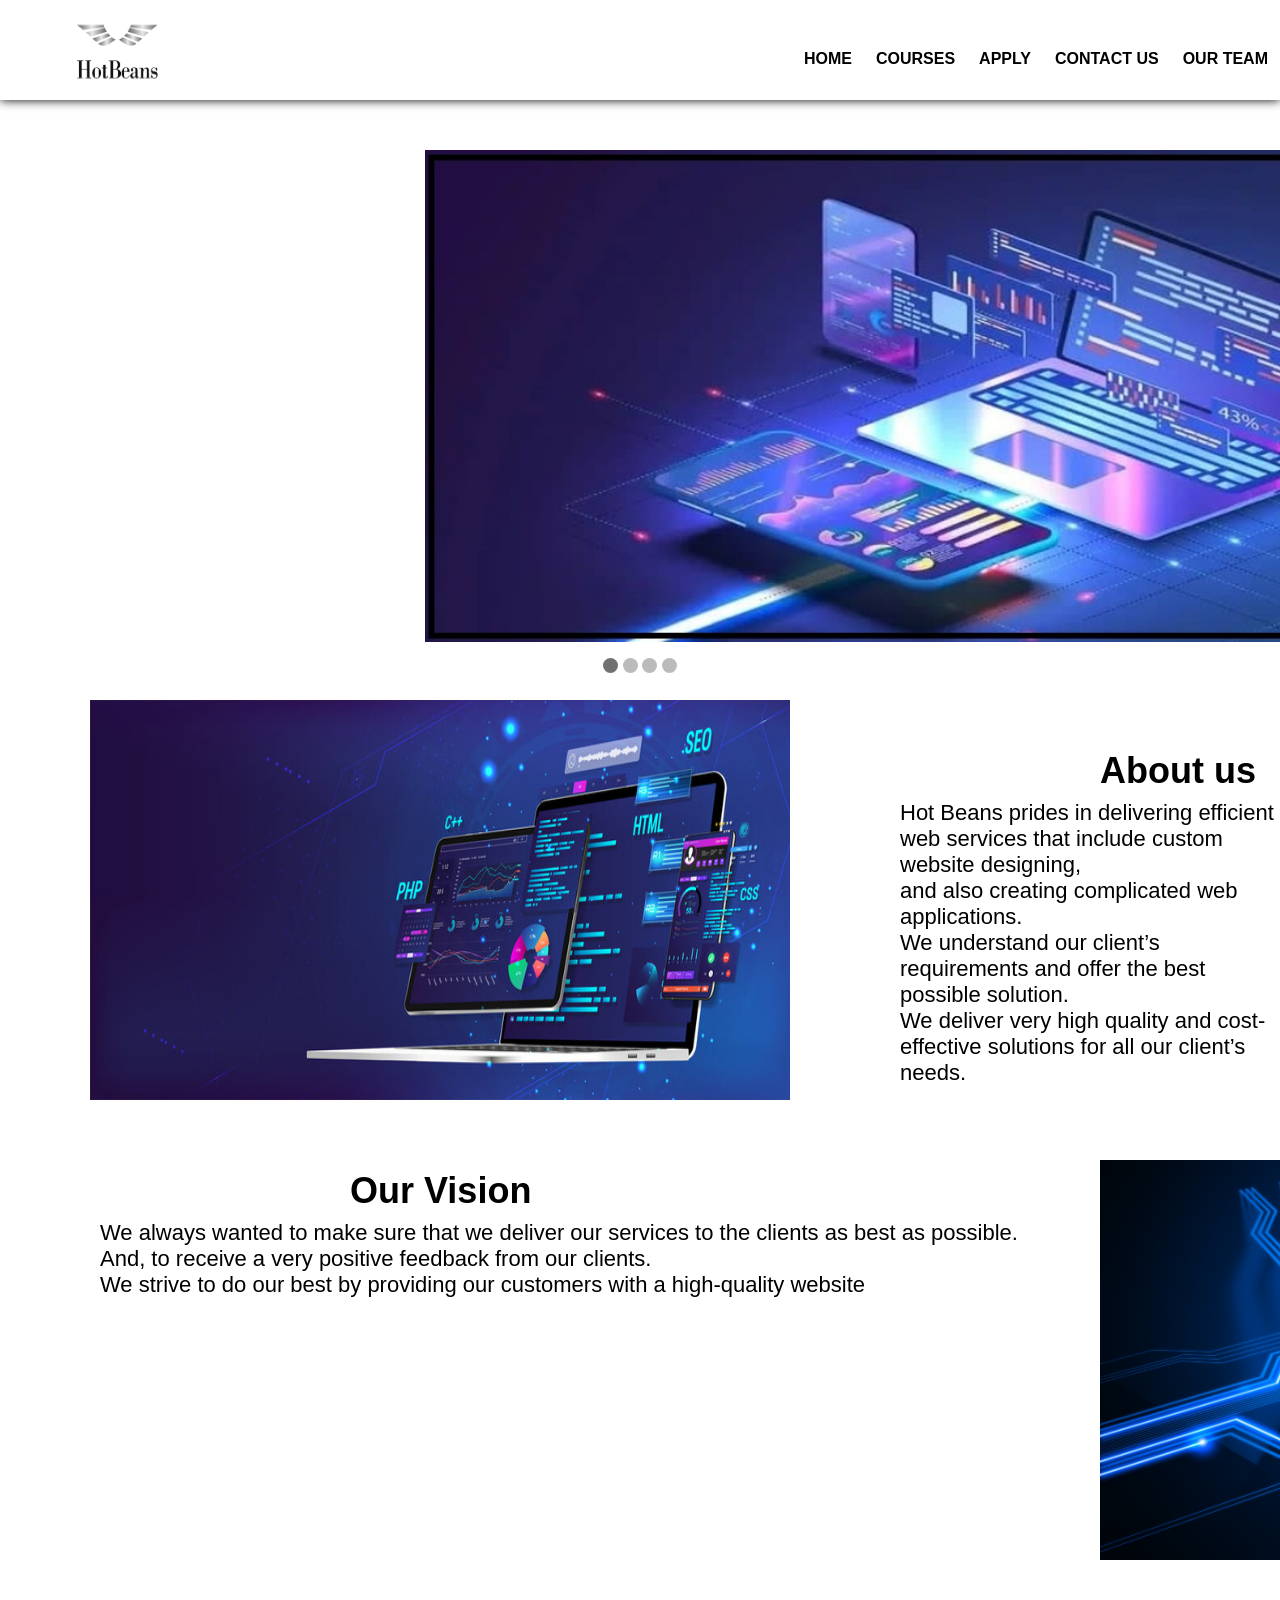
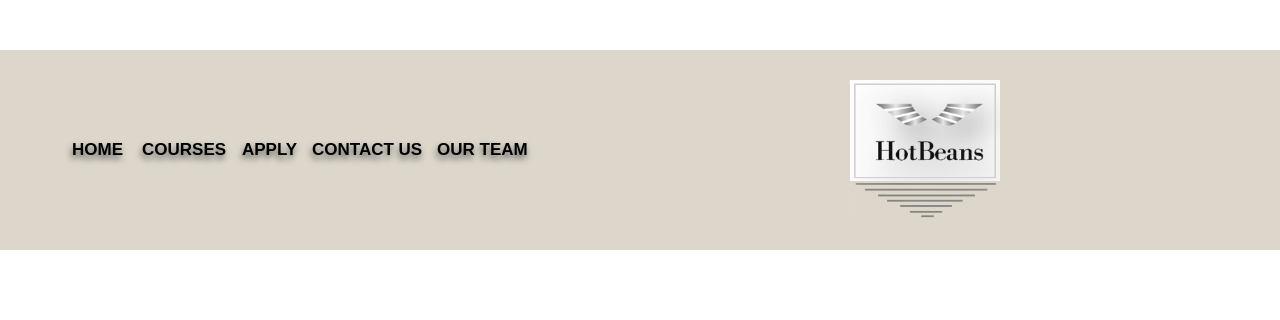
<file: Profile_Company.html>
<!DOCTYPE html>
<html lang="en">
<head>
    <meta charset="UTF-8">
    <meta name="viewport" content="width=device-width, initial-scale=1.0">
    <title>Website Development</title>
   
    <link rel="stylesheet" href="companystyle.css">
    <link rel="stylesheet" href="https://stackpath.bootstrapcdn.com/font-awesome/4.7.0/css/font-awesome.min.css">
    <link rel="icon" type="image/x-icon" href="favicon.png" >
</head>
<body>
    <div class="container">

    <div class="nav">
        <nav>
          
            <div class="navlogo">
            <a href="Profile_Company.html">
                <img src="logo.1.png" alt="Hot Beans" width="104" height="87">
            </div>
            
            
             <div class="navlinks">
                <ul>
                    <a href="Profile_Company.html">Home</a>
                    <a href="Courses.html">Courses</a>
                    <a href="Qualifications&Requirement.html">Apply</a>
                    <a href="ContactUs.html">Contact Us</a>
                    <a href="OurTeam.html">Our Team</a>
                </ul>
            </div>
          
            

                <div class="menu">
                    <label for="chk1">
                        <i class="fa fa-bars"></i>
                    </label>
                </div>

        </nav>


        <div class="slideshow-container">

            <div class="mySlides fade">
            
              <img src="slideshow1.jpg" style="width:100%">
            
            </div>
            
            <div class="mySlides fade">
            
              <img src="slideshow2.jpg" style="width:100%">
            
            </div>
            
            <div class="mySlides fade">
            
              <img src="slideshow3.png" style="width:100%">
            
            </div>

            <div class="mySlides fade">
            
                <img src="slideshow4.jpg" style="width:100%">
              
              </div>
            
            </div>
            <br>
            
            <div style="text-align:center">
              <span class="dot"></span> 
              <span class="dot"></span> 
              <span class="dot"></span> 
              <span class="dot"></span>
            </div>

            <script>
                let slideIndex = 0;
                showSlides();
                
                function showSlides() {
                  let i;
                  let slides = document.getElementsByClassName("mySlides");
                  let dots = document.getElementsByClassName("dot");
                  for (i = 0; i < slides.length; i++) {
                    slides[i].style.display = "none";  
                  }
                  slideIndex++;
                  if (slideIndex > slides.length) {slideIndex = 1}    
                  for (i = 0; i < dots.length; i++) {
                    dots[i].className = dots[i].className.replace(" active", "");
                  }
                  slides[slideIndex-1].style.display = "block";  
                  dots[slideIndex-1].className += " active";
                  setTimeout(showSlides, 2500); // Change image every 5 seconds
                }
                </script>


        

            
            
    
       
        <div class="firstimage">
            <img src="aboutsoftware.jpg" alt="intro" style="position:relative;right:-100px; top:50px; width: 700px; height: 400px">

        </div>

 

  
  
        <div class="secondimage">
            <img src="4secndimg.png" alt="vision" style="position:relative;right: -900px; top:-40px; width: 700px; height: 400px">

        </div>

        <div class="ph1">
            <h1>About us</h1>
        </div>

        <div class="p1">
            <p> Hot Beans prides in delivering efficient web services that include custom website designing,<br>
                 and also creating complicated web applications.<br> We understand our client’s requirements and offer the best possible solution. 
                 <br>We deliver very high quality and cost-effective solutions for all our client’s needs.</p>
        </div>

        <div class="ph2">
            <h1>Our Vision</h1>
        </div>

        <div class="p2">
            <p>We always wanted to make sure that we deliver our services to the clients as best as possible.<br> And, to receive a very positive feedback from our clients.
                <br>We strive to do our best by providing our customers with a high-quality website</p>
        </div>
  
    

    
    <div class="footercolor">
        <img src="dcd7ca.png" style="height: 200px; width: 100%;" >
    </div>



    <div class="coursesfooter">

        <div class="footerlogo">           
            <img src="FL.png"  alt="HotBeans">
        </div>

        <div class="f1l">
            <img src="hfr.png" alt="Horizontal Lines">
        </div>

        <div class="footerlinks" >

            <div class="link1">
                <a href="Profile_Company.html">Home</a>              
            </div>

            <div class="link2">
                <a href="Courses.html">Courses</a>
            </div>

            <div class="link3">
                <a href="Apply.html">Apply</a>
            </div>

            <div class="link4">
                <a href="ContactUs.html">Contact Us</a>
            </div>

            <div class="link5">
                <a href="OurTeam.html">Our Team</a>  
            </div>

            <div class="fb">
                <a href="https:www.facebook.com"> <img style="height: 60px; width: 90px;" src="fb.png" alt="Facebook"></a>
            </div>
            
            <div class="linkedin">                
                <a href="https://www.linkedin.com/"> <img style="height: 53px; width: 53px;" src="linkedin2.png" alt="Linkedin"></a>
            </div>

            <div class="pinterest">
                <a href="https://www.pinterest.co.uk/"> <img style="height: 70px; width: 70px;" src="pinterest.png" alt="Pinterest"></a>
            </div>

            <div class="copyright">
                <p> HotBeans by M.A.M. Jabeen © 2023</p>
            </div>    

            <div class="email">
              <a href="mailto:moaz031126@gmail.com" >
               <img src="email.png" alt="Email us" style="height: 52px; width: 51;" >  
            </div>



        </div>



    </div>
    </div>
</div>
</body>
</html>
</file>
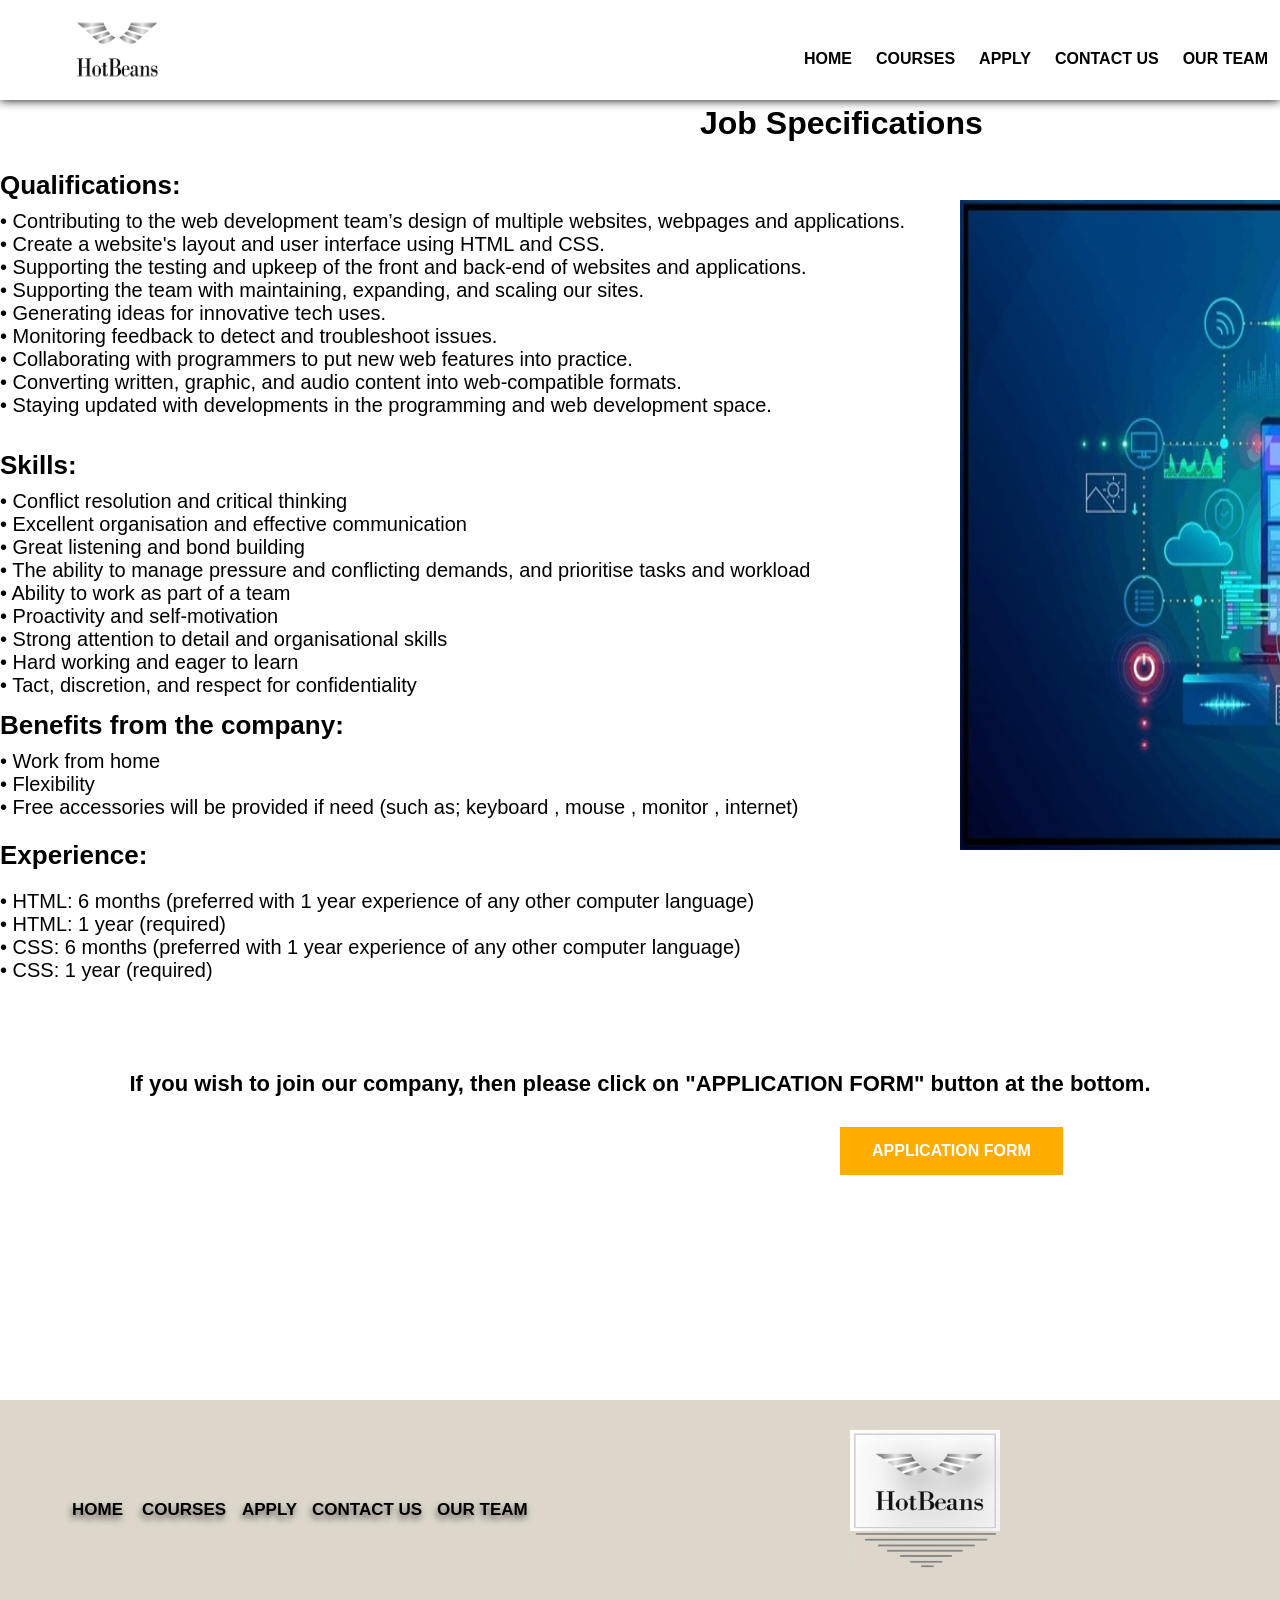
<file: Qualifications&Requirement.html>
<!DOCTYPE html>
<html lang="en">
<head>
    <meta charset="UTF-8">
    <meta name="viewport" content="width=device-width, initial-scale=1.0">
    <title>Website Development</title>
   
    <link rel="stylesheet" href="requirementsstyle.css">
    <link rel="stylesheet" href="https://stackpath.bootstrapcdn.com/font-awesome/4.7.0/css/font-awesome.min.css">
    <link rel="icon" type="image/x-icon" href="favicon.png" >

</head>
<body>
    <div class="container"></div>
    <div class="nav">
        <nav>
          
            <div class="navlogo">
            <a href="Profile_Company.html">
                <img src="logo.1.png" alt="Hot Beans" width="104" height="87">
            </div>
            
            
             <div class="navlinks">
                <ul>
                    <a href="Profile_Company.html">Home</a>
                    <a href="Courses.html">Courses</a>
                    <a href="Qualifications&Requirement.html">Apply</a>
                    <a href="ContactUs.html">Contact Us</a>
                    <a href="OurTeam.html">Our Team</a>
                </ul>
            </div>
          
            

   
                <div class="menu">
                    <label for="chk1">
                        <i class="fa fa-bars"></i>
                    </label>
                </div>

        </nav>
        
        <div><img src="intro.jpg" alt="test" style="width:200;height:200; ">
    </div>
    
    <div class="webcourseh1" >
        <h1>Job Specifications</h1>
      </div>

    <div class="qualification">
        <h> Qualifications: </h>
    </div>

    <div class="qualipara">
        <p>
            •	Contributing to the web development team’s design of multiple websites, webpages and applications.<br>
            •	Create a website's layout and user interface using HTML and CSS.<br>
            •	Supporting the testing and upkeep of the front and back-end of websites and applications.<br>
            •	Supporting the team with maintaining, expanding, and scaling our sites.<br>
            •	Generating ideas for innovative tech uses.<br>
            •	Monitoring feedback to detect and troubleshoot issues.<br>
            •	Collaborating with programmers to put new web features into practice.<br>
            •	Converting written, graphic, and audio content into web-compatible formats.<br>
            •	Staying updated with developments in the programming and web development space.<br>
        </p>
    </div>

    <div class="skills">
        <h> Skills: </h>      
    </div>

    <div class="skillpara">
        <p>
            •	Conflict resolution and critical thinking<br>
            •	Excellent organisation and effective communication<br>
            •	Great listening and bond building<br>
            •	The ability to manage pressure and conflicting demands, and prioritise tasks and workload<br>
            •	Ability to work as part of a team<br>
            •	Proactivity and self-motivation<br>
            •	Strong attention to detail and organisational skills<br>
            •	Hard working and eager to learn<br>
            •	Tact, discretion, and respect for confidentiality<br>
        </p>
    </div>

    <div class="benefit">
        <h> Benefits from the company: </h>
    </div>

    <div class="benepara">
        <p>
            •	Work from home<br>
            •	Flexibility<br>
            •	Free accessories will be provided if need (such as; keyboard , mouse , monitor , internet)<br>
        </p>
    </div>

    <div class="experience">
        <h> Experience: </h>
    </div>

    <div class="expepara">
        <p>
            •	HTML: 6 months (preferred with 1 year experience of any other computer language)<br>
            
            •   HTML: 1 year (required)<br>
            •   CSS:  6 months (preferred with 1 year experience of any other computer language)<br>
          
            •   CSS: 1 year (required)<br>
        </p>
    </div>

    <div class="applywish">
        <h> If you wish to join our company, then please click on "APPLICATION FORM" button at the bottom. </h>
    </div>


         <a href="Apply.html" class="button" style="vertical-align:middle"><span>Application Form</span></a>

         <div class="img">
            <img src="slideshow2.jpg" alt="vision" style="position:absolute;left: 960px; top: 200px; width: 900px; height: 650px">
        </div>


        
        <div class="footercolor">
            <img src="dcd7ca.png" style="height: 200px; width: 100%;" >
        </div>
    
        <div class="coursesfooter">
    
            <div class="footerlogo">           
                <img src="FL.png"  alt="HotBeans">
            </div>
    
            <div class="f1l">
                <img src="hfr.png" alt="Horizontal Lines">
            </div>
    
            <div class="footerlinks" >
    
                <div class="link1">
                    <a href="Profile_Company.html">Home</a>              
                </div>
    
                <div class="link2">
                    <a href="Courses.html">Courses</a>
                </div>
    
                <div class="link3">
                    <a href="Apply.html">Apply</a>
                </div>
    
                <div class="link4">
                    <a href="ContactUs.html">Contact Us</a>
                </div>
    
                <div class="link5">
                    <a href="OurTeam.html">Our Team</a>  
                </div>
    
                <div class="fb">
                    <a href="https:www.facebook.com"> <img style="height: 60px; width: 90px;" src="fb.png" alt="Facebook"></a>
                </div>
                
                <div class="linkedin">                
                    <a href="https://www.linkedin.com/"> <img style="height: 53px; width: 53px;" src="linkedin2.png" alt="Linkedin"></a>
                </div>
    
                <div class="pinterest">
                    <a href="https://www.pinterest.co.uk/"> <img style="height: 70px; width: 70px;" src="pinterest.png" alt="Pinterest"></a>
                </div>
    
                <div class="copyright">
                    <p> HotBeans by M.A.M. Jabeen © 2023</p>
                </div>    
    
                <div class="email">
                  <a href="mailto:moaz031126@gmail.com" >
                   <img src="email.png" alt="Email us" style="height: 52px; width: 51;" >  
                </div>
    
    
    
            </div>
    
    
    
        </div>
    </div>
</div>
</body>
</html>
</file>
<file: companystyle.css>
/*MAIN PAGE*/
*{
       margin: 0;
       padding: 0;
       box-sizing: border-box;
       font-family: Arial, sans-serif, 'Courier New', Courier, monospace;
       max-width: 100%;

   }

  /*Navigation*/

  .bar{
       height: 100px;
  }

  /*nav bar*/
   nav{
       width:100%;
       height: 100px;
       display: flex;
       justify-content: space-around;
       align-items: center;
       position: fixed;
       z-index: 99;
       box-shadow: 0 0 10px #000000;
       background: #ffffff;
       border-collapse: collapse;
      
   }

   .navlogo{
       flex: 1;
       color:#000000;
       left: 90px; 
       margin-left: 50px;
       text-transform: uppercase;
       font-size: 15px;
   }


    ul {
       flex:2;
       display: flex;
       justify-content: space-evenly;
   }
/* IMPORTANT LINES ARE UNDER (REMOVE THIS LINE) */
     a{
       text-decoration: none;
       color:rgb(0, 0, 0);
       font-weight: 600;
       text-transform: uppercase;
       padding: 9px 12px;
       
   }
   
   a:hover {
    text-shadow: -1px 4px 6px rgb(88, 88, 88);
    color: rgb(254, 204, 77);
  }
  


   /*STOP IMPORTANT LINES (REMOVE THIS LINE) */




    .menu{
       font-size: 2.5em;
       display: none;
   }
   @media(max-width:1000px){
       .search-box button{
           position: absolute;
       }
        nav .links{
           position: fixed;
           top:100px;
           right: -100%;
           background: rgba(0,0,0,0.5);
           height: calc(100vh - 100px);
           width:50%;
           flex-direction: column;
           align-items: center;
           transition: right 0.5s linear;
           
       }

        

       nav.menu{
              position: absolute;
              top: 50px;
              display: block;
        width:100px;
        text-align: center;
       
       }
    }

       /* Main Content*/


/* Images and Containers */


 .firstimage {
     position: absolute;
     top: 650px;
     left: -10px;

 }

  .secondimage{
      position: absolute;
      top: 1200px;
      left: 200px;
  }


/* Text */
/*home content 1 */

.homeheader1{
       float: right;
       position: relative;
       right: 700px;
       font-family: Montserrat;
       font-size: 14px;
       top: -195px;
   }
   .hometextcontent-1{
       position: relative;
       width: 50%;
       height: 150px;
       left: 1100px;
       top: -100px;
   }
   .homeparagraph-1{
       position: relative;
       top: -140px;
       right: 130px;
       width: 100%;
       line-height: 24px;
       font-family: Montserrat;
   }
    
   /*home content 2 */

   .homeheader2{
    float: left;
    position: relative;
    left: 1000px;
    font-family: Montserrat;
    font-size: 14px;
    top: -190px;
}
.hometextcontent-2{
    position: relative;
    width: 50%;
    height: 150px;
    left: 270px;
    top: -190px;
}
.homeparagraph-2{
    position: relative;
    top: -140px;
    left: -70px;
    width: 100%;
    line-height: 24px;
    font-family: Montserrat;
}

.ph1{
    position:absolute;
    font-size: 18px;
    top: 750px;
    left: 1100px;
}

.p1{
    position:absolute;
    top: 800px;
    font-size: 22px;
    left: 900px;
}

.ph2{
    position:absolute;
    font-size: 18px;
    top: 1170px;
    left: 350px;
}

.p2{
    position:absolute;
    top: 1220px;
    font-size: 22px;
    left: 100px;
}

/* Footer */

.footercolor{
    position:absolute;
    top: 1650px;
    width: 100%;
}

.footer {
    position: absolute;
    height: 250px;
    width: 100%;  
    background-color: rgb(215, 217, 227);
    top: 1300px;
 }
.footerlogo { 

position: absolute;
left: 850px;
top: 1680px;
width: 150px;
height: 100px;

 }
 .f1l { 

    position: absolute;
    left: 855px;
    top: 1775px;
    width: 150px;
    height: 100px;
    
     }

 .link1{
    position: absolute;
    top: 1740px;
    left: 60px;
    text-shadow: -1px 4px 6px rgb(88, 88, 88);
    font-size: 17px;
 }

 .link2{
    position: absolute;
    top: 1740px;
    left: 130px;   
    text-shadow: -1px 4px 6px rgb(88, 88, 88);
    font-size: 17px;
 }

 .link3{
    position: absolute;
    top: 1740px;
    left: 230px;
    text-shadow: -1px 4px 6px rgb(88, 88, 88);
    font-size: 17px;
 }

 .link4{
    position: absolute;
    top: 1740px;
    left: 300px;
    text-shadow: -1px 4px 6px rgb(88, 88, 88);
    font-size: 17px;
 }

 .link5{
    position: absolute;
    top: 1740px;
    left: 425px;
    text-shadow: -1px 4px 6px rgb(88, 88, 88);
    font-size: 17px;
 }
 .footerlinks a:hover{
    color: rgb(255, 213, 0);
}

/*Social Media Links */

.fb{
    position: absolute;
    top: 1720px;
    left: 1432px;
}

.linkedin{
    position: absolute;
    top: 1724px;
    left: 1530px;
}

.pinterest{
    position: absolute;
    top: 1716px;
    left: 1600px;
}

.email{
    position: absolute;
    top: 1724px;
    left: 1373px;

}

/* Copyright © */

.copyright{

    text-align: right;
    left: 1600px;
    position: absolute;
    top: 1830px;
    font-family: Courier New;
}
     




/*SLIDESHOW TEST */



* {box-sizing: border-box;}
body {font-family: Verdana, sans-serif;}
.mySlides {display: none;}
img {vertical-align: middle;}

/* Slideshow container */
.slideshow-container {
  width: 1100px;
  position: relative;
  height: 500px;
  top: 150px;
  left: 425px;
  
}



/* The dots/bullets/indicators */
.dot {
  height: 15px;
  width: 15px;
  margin-top: 140px;
  background-color: #bbb;
  border-radius: 50%;
  display: inline-block;
  transition: background-color 0.6s ease;
}

.active {
  background-color: #717171;
}

/* Fading animation */
.fade {
  animation-name: fade;
  animation-duration: 1.5s;
}

@keyframes fade {
  from {opacity: .4} 
  to {opacity: 1}
}

/* On smaller screens, decrease text size */
@media only screen and (max-width: 300px) {
  .text {font-size: 11px}
}
</file>
<file: applystyle.css>
/*MAIN PAGE*/
*{
    margin: 0;
    padding: 0;
    box-sizing: border-box;
    font-family: Arial, sans-serif, 'Courier New', Courier, monospace;
    max-width: 100%;

}

/*Navigation*/

.bar{
    height: 100px;
}

/*nav bar*/
nav{
    width:100%;
    height: 100px;
    display: flex;
    justify-content: space-around;
    align-items: center;
    position: fixed;
    z-index: 99;
    box-shadow: 0 0 10px #000000;
    background: #ffffff;
    border-collapse: collapse;
   
}

.navlogo{
    flex: 1;
    color:#000000;
    left: 90px; 
    margin-left: 50px;
    text-transform: uppercase;
    font-size: 15px;
}


 .search-box{
    flex: 0.4;
      position: absolute;
    top: 0;

    left: 1650px;
}
.search-box input{
    width: 250px;
    height: 40px;
    border: none;
    outline: none;
    background:#dcd7ca;
    border-radius: 20px;
    color:#363636;
    padding-left: 1px;
    padding-right: 40px;
    text-align: center;
    

     
}
 
.search-box button{
    cursor: pointer;
    width: 40px;
    height: 40px;
    border-radius: 20px;
    border:none;
    position: absolute;
    top:0;
    right: 0;
    transform: scale(0.9);
    background: rgb(39, 40, 39);
    color: #ffffff;
}
 ul {
    flex:2;
    display: flex;
    justify-content: space-evenly;
}
/* IMPORTANT LINES ARE UNDER (REMOVE THIS LINE) */
  a{
    text-decoration: none;
    color:rgb(0, 0, 0);
    font-weight: 600;
    text-transform: uppercase;
    padding: 9px 12px;
    
}

a:hover {
 text-shadow: -1px 4px 6px rgb(88, 88, 88);
 color: rgb(254, 204, 77);
}



 .menu{
    font-size: 2.5em;
    display: none;
}
@media(max-width:1000px){
    .search-box button{
        position: absolute;
    }
     nav .links{
        position: fixed;
        top:100px;
        right: -100%;
        background: rgba(0,0,0,0.5);
        height: calc(100vh - 100px);
        width:50%;
        flex-direction: column;
        align-items: center;
        transition: right 0.5s linear;
        
    }

     

    nav.menu{
           position: relative;
           top: 50px;
           display: block;
     width:100px;
     text-align: center;
    
    }
}

/* MAIN CONTENT */


 
  * {
    margin: 0;
    padding: 0;
    box-sizing: border-box;
  }
  body {
    font-family: 'Inter', sans-serif;
  }
  .formbold-mb-3 {
    margin-bottom: 15px;
  }

  .formbold-main-wrapper {
    display: flex;
    align-items: center;
    justify-content: center;
    padding: 120px;

  }

  .formbold-form-wrapper {
    margin: 0 auto;
    max-width: 570px;
    width: 100%;
    background: white;
    padding: 50px;
    border-style: solid;
    border-color: #3a3a3a;
  }

  .formbold-img {
    display: block;
    margin: 0 auto 45px;
  }

  .formbold-input-wrapp > div {
    display: flex;
    gap: 20px;
  }

  .formbold-input-flex {
    display: flex;
    gap: 20px;
    margin-bottom: 15px;
  }
  .formbold-input-flex > div {
    width: 50%;
  }
  .formbold-form-input {
    width: 100%;
    padding: 13px 22px;
    border-radius: 5px;
    border: 1px solid #dde3ec;
    background: #ffffff;
    font-weight: 500;
    font-size: 16px;
    color: #536387;
    outline: none;
    resize: none;
  }
  .formbold-form-input::placeholder,
  select.formbold-form-input,
  .formbold-form-input[type='date']::-webkit-datetime-edit-text,
  .formbold-form-input[type='date']::-webkit-datetime-edit-month-field,
  .formbold-form-input[type='date']::-webkit-datetime-edit-day-field,
  .formbold-form-input[type='date']::-webkit-datetime-edit-year-field {
    color: rgba(83, 99, 135, 0.5);
  }

  .formbold-form-input:focus {
    border-color: #6a64f1;
    box-shadow: 0px 3px 8px rgba(0, 0, 0, 0.05);
  }
  .formbold-form-label {
    color: #07074D;
    font-weight: 500;
    font-size: 14px;
    line-height: 24px;
    display: block;
    margin-bottom: 10px;
  }

  .formbold-form-file-flex {
    display: flex;
    align-items: center;
    gap: 20px;
  }
  .formbold-form-file-flex .formbold-form-label {
    margin-bottom: 0;
  }
  .formbold-form-file {
    font-size: 14px;
    line-height: 24px;
    color: #536387;
  }
  .formbold-form-file::-webkit-file-upload-button {
    display: none;
  }
  .formbold-form-file:before {
    content: 'Upload file';
    display: inline-block;
    background: #EEEEEE;
    border: 0.5px solid #FBFBFB;
    box-shadow: inset 0px 0px 2px rgba(0, 0, 0, 0.25);
    border-radius: 3px;
    padding: 3px 12px;
    outline: none;
    white-space: nowrap;
    -webkit-user-select: none;
    cursor: pointer;
    color: #637381;
    font-weight: 500;
    font-size: 12px;
    line-height: 16px;
    margin-right: 10px;
  }

  .formbold-btn {
    text-align: center;
    width: 100%;
    font-size: 16px;
    border-radius: 5px;
    padding: 14px 25px;
    border: none;
    font-weight: 500;
    background-color: #ffae00;;
    color: white;
    cursor: pointer;
    margin-top: 30px;
    margin-left: 350px;
  }
  .formbold-btn:hover {
    box-shadow: 0px 3px 8px rgba(0, 0, 0, 0.05);
  }

  .formbold-w-45 {
    width: 45%;
  }

  /* Footer */

.footercolor{
    position:absolute;
    top: 1400px;
    width: 100%;
}

.footer {
    position: absolute;
    height: 250px;
    width: 100%;  
    background-color: rgb(215, 217, 227);
    top: 1300px;
 }
.footerlogo { 

position: absolute;
left: 850px;
top: 1430px;
width: 150px;
height: 100px;

 }
 .f1l { 

    position: absolute;
    left: 855px;
    top: 1525px;
    width: 150px;
    height: 100px;
    
     }

 .link1{
    position: absolute;
    top: 1500px;
    left: 60px;
    text-shadow: -1px 4px 6px rgb(88, 88, 88);
    font-size: 17px;
 }

 .link2{
    position: absolute;
    top: 1500px;
    left: 130px;   
    text-shadow: -1px 4px 6px rgb(88, 88, 88);
    font-size: 17px;
 }

 .link3{
    position: absolute;
    top: 1500px;
    left: 230px;
    text-shadow: -1px 4px 6px rgb(88, 88, 88);
    font-size: 17px;
 }

 .link4{
    position: absolute;
    top: 1500px;
    left: 300px;
    text-shadow: -1px 4px 6px rgb(88, 88, 88);
    font-size: 17px;
 }

 .link5{
    position: absolute;
    top: 1500px;
    left: 425px;
    text-shadow: -1px 4px 6px rgb(88, 88, 88);
    font-size: 17px;
 }
 .footerlinks a:hover{
    color: rgb(255, 213, 0);
}

/*Social Media Links */

.fb{
    position: absolute;
    top: 1464px;
    left: 1432px;
}

.linkedin{
    position: absolute;
    top: 1468px;
    left: 1530px;
}

.pinterest{
    position: absolute;
    top: 1460px;
    left: 1600px;
}

.email{
    position: absolute;
    top: 1468px;
    left: 1373px;

}

/* Copyright © */

.copyright{

    text-align: right;
    left: 1600px;
    position: absolute;
    top: 1580px;
    font-family: Courier New;
}
</file>
<file: stylecontact.css>
/*MAIN PAGE*/
*{
    margin: 0;
    padding: 0;
    box-sizing: border-box;
    font-family: Arial, sans-serif, 'Courier New', Courier, monospace;
    max-width: 100%;

}

/*Navigation*/

.bar{
    height: 100px;
}

/*nav bar*/
nav{
    width:100%;
    height: 100px;
    display: flex;
    justify-content: space-around;
    align-items: center;
    position: fixed;
    z-index: 99;
    box-shadow: 0 0 10px #000000;
    background: #ffffff;
    border-collapse: collapse;
   
}

.navlogo{
    flex: 1;
    color:#000000;
    left: 90px; 
    margin-left: 50px;
    text-transform: uppercase;
    font-size: 15px;
}


 .search-box{
    flex: 0.4;
      position: absolute;
    top: 0;

    left: 1650px;
}
.search-box input{
    width: 250px;
    height: 40px;
    border: none;
    outline: none;
    background:#dcd7ca;
    border-radius: 20px;
    color:#363636;
    padding-left: 1px;
    padding-right: 40px;
    text-align: center;
    

     
}
 
.search-box button{
    cursor: pointer;
    width: 40px;
    height: 40px;
    border-radius: 20px;
    border:none;
    position: absolute;
    top:0;
    right: 0;
    transform: scale(0.9);
    background: rgb(39, 40, 39);
    color: #ffffff;
}
 ul {
    flex:2;
    display: flex;
    justify-content: space-evenly;
}
/* IMPORTANT LINES ARE UNDER (REMOVE THIS LINE) */
  a{
    text-decoration: none;
    color:rgb(0, 0, 0);
    font-weight: 600;
    text-transform: uppercase;
    padding: 9px 12px;
    
}

a:hover {
 text-shadow: -1px 4px 6px rgb(88, 88, 88);
 color: rgb(254, 204, 77);
}



/*STOP IMPORTANT LINES (REMOVE THIS LINE) */




 .menu{
    font-size: 2.5em;
    display: none;
}
@media(max-width:1000px){
    .search-box button{
        position: absolute;
    }
     nav .links{
        position: fixed;
        top:100px;
        right: -100%;
        background: rgba(0,0,0,0.5);
        height: calc(100vh - 100px);
        width:50%;
        flex-direction: column;
        align-items: center;
        transition: right 0.5s linear;
        
    }

     

    nav.menu{
           position: relative;
           top: 50px;
           display: block;
     width:100px;
     text-align: center;
    
    }
}

/*MAIN CONTENT */

* {
    box-sizing: border-box;
  }
  
  input[type=text], select, textarea {
    width: 100%;
    padding: 12px;
    border: 1px solid #ccc;
    border-radius: 4px;
    resize: vertical;
  }
  
  label {
    padding: 12px 12px 12px 0;
    display: inline-block;
  }
  
  input[type=submit] {
    background-color: #04AA6D;
    color: white;
    padding: 12px 20px;
    border: none;
    border-radius: 4px;
    cursor: pointer;
    float: right;
  }
  
  input[type=submit]:hover {
    background-color: #45a049;
  }
  
  .container {
    border-radius: 5px;
    background-color: #f2f2f2;
    padding: 20px;
  }
  
  .col-25 {
    float: left;
    width: 25%;
    margin-top: 26px;
  }
  
  .col-75 {
    float: left;
    width: 75%;
    margin-top: 26px;
  }
  
  /* Clear floats after the columns */
  .row:after {
    content: "";
    display: table;
    clear: both;
  }
  
  /* Responsive layout */
  @media screen and (max-width: 600px) {
    .col-25, .col-75, input[type=submit] {
      width: 100%;
      margin-top: 26;
    }
  }

    /* FILE SUBMIT BUTTON */

    .button {
      background-color: #ffae00;
      border: none;
      color: white;
      padding: 10px 18px;
      text-align: center;
      text-decoration: none;
      display: inline-block;
      font-size: 12px;
      cursor: pointer;
      margin-left: 1750px;
      margin-top: 10px;
      transition: all 0.5s;
    }
    
  .button span {
      cursor: pointer;
      display: inline-block;
      position: relative;
      transition: 0.5s;
    }
    
    .button span:after {
      content: '\00bb';
      position: absolute;
      opacity: 0;
      top: 0;
      right: -20px;
      transition: 0.5s;
    }
    
    .button:hover span {
      padding-right: 25px;
    }
    
    .button:hover span:after {
      opacity: 1;
      right: 0;
    }
  

  /* Footer */

.footercolor{
    position:absolute;
    top: 800px;
    width: 100%;
}

.footer {
    position: absolute;
    height: 250px;
    width: 100%;  
    background-color: rgb(215, 217, 227);
    top: 1300px;
 }
.footerlogo { 

position: absolute;
left: 850px;
top: 830px;
width: 150px;
height: 100px;

 }
 .f1l { 

    position: absolute;
    left: 855px;
    top: 925px;
    width: 150px;
    height: 100px;
    
     }

 .link1{
    position: absolute;
    top: 890px;
    left: 60px;
    text-shadow: -1px 4px 6px rgb(88, 88, 88);
    font-size: 17px;
 }

 .link2{
    position: absolute;
    top: 890px;
    left: 130px;   
    text-shadow: -1px 4px 6px rgb(88, 88, 88);
    font-size: 17px;
 }

 .link3{
    position: absolute;
    top: 890px;
    left: 230px;
    text-shadow: -1px 4px 6px rgb(88, 88, 88);
    font-size: 17px;
 }

 .link4{
    position: absolute;
    top: 890px;
    left: 300px;
    text-shadow: -1px 4px 6px rgb(88, 88, 88);
    font-size: 17px;
 }

 .link5{
    position: absolute;
    top: 890px;
    left: 425px;
    text-shadow: -1px 4px 6px rgb(88, 88, 88);
    font-size: 17px;
 }
 .footerlinks a:hover{
    color: rgb(255, 213, 0);
}

/*Social Media Links */

.fb{
    position: absolute;
    top: 870px;
    left: 1432px;
}

.linkedin{
    position: absolute;
    top: 874px;
    left: 1530px;
}

.pinterest{
    position: absolute;
    top: 866px;
    left: 1600px;
}

.email{
    position: absolute;
    top: 875px;
    left: 1373px;

}

/* Copyright © */

.copyright{

    text-align: right;
    left: 1600px;
    position: absolute;
    top: 975px;
    font-family: Courier New;
}
</file>
<file: coursesstyle.css>
/*MAIN PAGE*/
*{
    margin: 0;
    padding: 0;
    box-sizing: border-box;
    font-family: Arial, sans-serif, 'Courier New', Courier, monospace;
    max-width: 100%;

}

/*Navigation*/

.bar{
    height: 100px;
}

/*nav bar*/
nav{
    width:100%;
    height: 100px;
    display: flex;
    justify-content: space-around;
    align-items: center;
    position: fixed;
    z-index: 99;
    box-shadow: 0 0 10px #000000;
    background: #ffffff;
    border-collapse: collapse;
   
}

.navlogo{
    flex: 1;
    color:#000000;
    left: 90px; 
    margin-left: 50px;
    text-transform: uppercase;
    font-size: 15px;
}


 .search-box{
    flex: 0.4;
      position: absolute;
    top: 0;

    left: 1650px;
}
.search-box input{
    width: 250px;
    height: 40px;
    border: none;
    outline: none;
    background:#dcd7ca;
    border-radius: 20px;
    color:#363636;
    padding-left: 1px;
    padding-right: 40px;
    text-align: center;
    

     
}
 
.search-box button{
    cursor: pointer;
    width: 40px;
    height: 40px;
    border-radius: 20px;
    border:none;
    position: absolute;
    top:0;
    right: 0;
    transform: scale(0.9);
    background: rgb(39, 40, 39);
    color: #ffffff;
}
 ul {
    flex:2;
    display: flex;
    justify-content: space-evenly;
}
/* IMPORTANT LINES ARE UNDER (REMOVE THIS LINE) */
  a{
    text-decoration: none;
    color:rgb(0, 0, 0);
    font-weight: 600;
    text-transform: uppercase;
    padding: 9px 12px;
    
}

a:hover {
 text-shadow: -1px 4px 6px rgb(88, 88, 88);
 color: rgb(254, 204, 77);
}



/*STOP IMPORTANT LINES (REMOVE THIS LINE) */




 .menu{
    font-size: 2.5em;
    display: none;
}
@media(max-width:1000px){
    .search-box button{
        position: absolute;
    }
     nav .links{
        position: fixed;
        top:100px;
        right: -100%;
        background: rgba(0,0,0,0.5);
        height: calc(100vh - 100px);
        width:50%;
        flex-direction: column;
        align-items: center;
        transition: right 0.5s linear;
        
    }

     

    nav.menu{
           position: relative;
           top: 50px;
           display: block;
     width:100px;
     text-align: center;
    
    }
}

/* Web Development Courses */

.webcourseh1{
    text-align: center;
    position: relative;
    font-size: 16px;
    top: 100px;
    }
    
    .webcousrep1{
        text-align: center;
        position: relative;
        font-size: 18px;
        top: 120px;
    }
    
    .khanacademy{
        position: absolute;
        top: 350px;
        left: 310px;
    }
    
    .khanpara1{
        position:absolute;
        font-size: 18px;
        top: 702px;
        left: 262px;
    }
    #more {display: none;}
    
    
    .codeacademy{
        position:absolute;
        top: 350px;
        left: 1250px;
    }
    
    .codepara1{
            position:absolute;
            font-size: 18px;
            top: 702px;
            left: 1230px;
    }
    
    .w3school{
        position:absolute;
        font-size: 18px;
        top: 900px;
        left: 310px;
    }
    
    .w3schoolpara1{
        position:absolute;
        font-size: 18px;
        top: 1255px;
        left: 262px;
    }
    
    .futurelearn{
        position:absolute;
        top: 900px;
        left: 1250px;
    }
    
    .futurelearnpara1{
        position:absolute;
        font-size: 18px;
        top: 1255px;
        left: 1230px;
    }
    
    
/* Footer */

.footercolor{
    position:absolute;
    top: 1400px;
    width: 100%;
}

.footer {
    position: absolute;
    height: 250px;
    width: 100%;  
    background-color: rgb(215, 217, 227);
    top: 1300px;
 }
.footerlogo { 

position: absolute;
left: 850px;
top: 1430px;
width: 150px;
height: 100px;

 }
 .f1l { 

    position: absolute;
    left: 855px;
    top: 1525px;
    width: 150px;
    height: 100px;
    
     }

 .link1{
    position: absolute;
    top: 1500px;
    left: 60px;
    text-shadow: -1px 4px 6px rgb(88, 88, 88);
    font-size: 17px;
 }

 .link2{
    position: absolute;
    top: 1500px;
    left: 130px;   
    text-shadow: -1px 4px 6px rgb(88, 88, 88);
    font-size: 17px;
 }

 .link3{
    position: absolute;
    top: 1500px;
    left: 230px;
    text-shadow: -1px 4px 6px rgb(88, 88, 88);
    font-size: 17px;
 }

 .link4{
    position: absolute;
    top: 1500px;
    left: 300px;
    text-shadow: -1px 4px 6px rgb(88, 88, 88);
    font-size: 17px;
 }

 .link5{
    position: absolute;
    top: 1500px;
    left: 425px;
    text-shadow: -1px 4px 6px rgb(88, 88, 88);
    font-size: 17px;
 }
 .footerlinks a:hover{
    color: rgb(255, 213, 0);
}

/*Social Media Links */

.fb{
    position: absolute;
    top: 1464px;
    left: 1432px;
}

.linkedin{
    position: absolute;
    top: 1468px;
    left: 1530px;
}

.pinterest{
    position: absolute;
    top: 1460px;
    left: 1600px;
}

.email{
    position: absolute;
    top: 1468px;
    left: 1373px;

}

/* Copyright © */

.copyright{

    text-align: right;
    left: 1600px;
    position: absolute;
    top: 1580px;
    font-family: Courier New;
}
</file>
<file: styleteam.css>
/*MAIN PAGE*/
*{
    margin: 0;
    padding: 0;
    box-sizing: border-box;
    font-family: Arial, sans-serif, 'Courier New', Courier, monospace;
    max-width: 100%;

}

/*Navigation*/

.bar{
    height: 100px;
}

/*nav bar*/
nav{
    width:100%;
    height: 100px;
    display: flex;
    justify-content: space-around;
    align-items: center;
    position: fixed;
    z-index: 99;
    box-shadow: 0 0 10px #000000;
    background: #ffffff;
    border-collapse: collapse;
   
}

.navlogo{
    flex: 1;
    color:#000000;
    left: 90px; 
    margin-left: 50px;
    text-transform: uppercase;
    font-size: 15px;
}


 .search-box{
    flex: 0.4;
      position: absolute;
    top: 0;

    left: 1650px;
}
.search-box input{
    width: 250px;
    height: 40px;
    border: none;
    outline: none;
    background:#dcd7ca;
    border-radius: 20px;
    color:#363636;
    padding-left: 1px;
    padding-right: 40px;
    text-align: center;
    

     
}
 
.search-box button{
    cursor: pointer;
    width: 40px;
    height: 40px;
    border-radius: 20px;
    border:none;
    position: absolute;
    top:0;
    right: 0;
    transform: scale(0.9);
    background: rgb(39, 40, 39);
    color: #ffffff;
}
 ul {
    flex:2;
    display: flex;
    justify-content: space-evenly;
}
/* IMPORTANT LINES ARE UNDER (REMOVE THIS LINE) */
  a{
    text-decoration: none;
    color:rgb(0, 0, 0);
    font-weight: 600;
    text-transform: uppercase;
    padding: 9px 12px;
    
}

a:hover {
 text-shadow: -1px 4px 6px rgb(88, 88, 88);
 color: rgb(254, 204, 77);
}



/*STOP IMPORTANT LINES (REMOVE THIS LINE) */




 .menu{
    font-size: 2.5em;
    display: none;
}
@media(max-width:1000px){
    .search-box button{
        position: absolute;
    }
     nav .links{
        position: fixed;
        top:100px;
        right: -100%;
        background: rgba(0,0,0,0.5);
        height: calc(100vh - 100px);
        width:50%;
        flex-direction: column;
        align-items: center;
        transition: right 0.5s linear;
        
    }

     

    nav.menu{
           position: relative;
           top: 50px;
           display: block;
     width:100px;
     text-align: center;
    
    }
}

/* Web Development Courses */

.webcourseh1{
    text-align: center;
    position: relative;
    font-size: 16px;
    top: 100px;
    }
    
    .webcousrep1{
        text-align: center;
        position: relative;
        font-size: 18px;
        top: 120px;
    }
    
    .khanacademy{
        position: absolute;
        top: 350px;
        left: 310px;
    }
    
    .khanpara1{
        position:absolute;
        font-size: 18px;
        top: 702px;
        left: 262px;
    }
    #more {display: none;}
    
    
    .codeacademy{
        position:absolute;
        top: 350px;
        left: 1250px;
    }
    
    .codepara1{
            position:absolute;
            font-size: 18px;
            top: 702px;
            left: 1230px;
    }
    
    .w3school{
        position:absolute;
        font-size: 18px;
        top: 900px;
        left: 310px;
    }
    
    .w3schoolpara1{
        position:absolute;
        font-size: 18px;
        top: 1255px;
        left: 262px;
    }
    
    .futurelearn{
        position:absolute;
        top: 900px;
        left: 1250px;
    }
    
    .futurelearnpara1{
        position:absolute;
        font-size: 18px;
        top: 1255px;
        left: 1230px;
    }
    
    
/* Footer */

.footercolor{
    position:absolute;
    top: 1400px;
    width: 100%;
}

.footer {
    position: absolute;
    height: 250px;
    width: 100%;  
    background-color: rgb(215, 217, 227);
    top: 1300px;
 }
.footerlogo { 

position: absolute;
left: 850px;
top: 1430px;
width: 150px;
height: 100px;

 }
 .f1l { 

    position: absolute;
    left: 855px;
    top: 1525px;
    width: 150px;
    height: 100px;
    
     }

 .link1{
    position: absolute;
    top: 1500px;
    left: 60px;
    text-shadow: -1px 4px 6px rgb(88, 88, 88);
    font-size: 17px;
 }

 .link2{
    position: absolute;
    top: 1500px;
    left: 130px;   
    text-shadow: -1px 4px 6px rgb(88, 88, 88);
    font-size: 17px;
 }

 .link3{
    position: absolute;
    top: 1500px;
    left: 230px;
    text-shadow: -1px 4px 6px rgb(88, 88, 88);
    font-size: 17px;
 }

 .link4{
    position: absolute;
    top: 1500px;
    left: 300px;
    text-shadow: -1px 4px 6px rgb(88, 88, 88);
    font-size: 17px;
 }

 .link5{
    position: absolute;
    top: 1500px;
    left: 425px;
    text-shadow: -1px 4px 6px rgb(88, 88, 88);
    font-size: 17px;
 }
 .footerlinks a:hover{
    color: rgb(255, 213, 0);
}

/*Social Media Links */

.fb{
    position: absolute;
    top: 1464px;
    left: 1432px;
}

.linkedin{
    position: absolute;
    top: 1468px;
    left: 1530px;
}

.pinterest{
    position: absolute;
    top: 1460px;
    left: 1600px;
}

.email{
    position: absolute;
    top: 1468px;
    left: 1373px;

}

/* Copyright © */

.copyright{

    text-align: right;
    left: 1600px;
    position: absolute;
    top: 1580px;
    font-family: Courier New;
}
</file>
<file: requirementsstyle.css>
/*MAIN PAGE*/
*{
    margin: 0;
    padding: 0;
    box-sizing: border-box;
    font-family: Arial, sans-serif, 'Courier New', Courier, monospace;
    max-width: 100%;

}

/*Navigation*/

.bar{
    height: 100px;
}

/*nav bar*/
nav{
    width:100%;
    height: 100px;
    display: flex;
    justify-content: space-around;
    align-items: center;
    position: fixed;
    z-index: 99;
    box-shadow: 0 0 10px #000000;
    background: #ffffff;
    border-collapse: collapse;
   
}

.navlogo{
    flex: 1;
    color:#000000;
    left: 90px; 
    margin-left: 50px;
    text-transform: uppercase;
    font-size: 15px;
}


 .search-box{
    flex: 0.4;
      position: absolute;
    top: 0;

    left: 1650px;
}
.search-box input{
    width: 250px;
    height: 40px;
    border: none;
    outline: none;
    background:#dcd7ca;
    border-radius: 20px;
    color:#363636;
    padding-left: 1px;
    padding-right: 40px;
    text-align: center;
    

     
}
 
.search-box button{
    cursor: pointer;
    width: 40px;
    height: 40px;
    border-radius: 20px;
    border:none;
    position: absolute;
    top:0;
    right: 0;
    transform: scale(0.9);
    background: rgb(39, 40, 39);
    color: #ffffff;
}
 ul {
    flex:2;
    display: flex;
    justify-content: space-evenly;
}
/* IMPORTANT LINES ARE UNDER (REMOVE THIS LINE) */
  a{
    text-decoration: none;
    color:rgb(0, 0, 0);
    font-weight: 600;
    text-transform: uppercase;
    padding: 9px 12px;
    
}

a:hover {
 text-shadow: -1px 4px 6px rgb(88, 88, 88);
 color: rgb(254, 204, 77);
}








 .menu{
    font-size: 2.5em;
    display: none;
}
@media(max-width:1000px){
    .search-box button{
        position: absolute;
    }
     nav .links{
        position: fixed;
        top:100px;
        right: -100%;
        background: rgba(0,0,0,0.5);
        height: calc(100vh - 100px);
        width:50%;
        flex-direction: column;
        align-items: center;
        transition: right 0.5s linear;
        
    }

     

    nav.menu{
           position: relative;
           top: 50px;
           display: block;
     width:100px;
     text-align: center;
    
    }
}

/* MAIN CONTENT */

.webcourseh1{

    left: 700px;
    position: absolute;
    font-size: 16px;
    top: 105px;
    }

.qualification{
    text-align: left;
    position: absolute;
    font-size: 26px;
    top: 170px;
    font-weight: bold;
}

.qualipara{
    text-align: left;
    position: absolute;
    font-size: 20px;
    top: 210px;
}

.skills{
    text-align: left;
    position: absolute;
    font-size: 26px;
    top: 450px;
    font-weight: bold;
}

.skillpara{
    text-align: left;
    position: absolute;
    font-size: 20px;
    top: 490px;
}

.benefit{
    text-align: left;
    position: absolute;
    font-size: 26px;
    top: 710px;
    font-weight: bold;
}

.benepara{
    text-align: left;
    position: absolute;
    font-size: 20px;
    top: 750px;
}

.experience{
    text-align: left;
    position: absolute;
    font-size: 26px;
    top: 840px;
    font-weight: bold;
}

.expepara{
    text-align: left;
    position: absolute;
    font-size: 20px;
    top: 890px;
}

.applywish{
    text-align: center;
    position: relative;
    font-size: 22px;
    top: 1000px;
    font-weight: bold;
}

.button {
    background-color: #ffae00;
    border: none;
    color: white;
    padding: 15px 32px;
    text-align: center;
    text-decoration: none;
    display: inline-block;
    font-size: 16px;
    cursor: pointer;
    margin-left: 840px;
    margin-top: 1030px;
    transition: all 0.5s;
  }
  
.button span {
    cursor: pointer;
    display: inline-block;
    position: relative;
    transition: 0.5s;
  }
  
  .button span:after {
    content: '\00bb';
    position: absolute;
    opacity: 0;
    top: 0;
    right: -20px;
    transition: 0.5s;
  }
  
  .button:hover span {
    padding-right: 25px;
  }
  
  .button:hover span:after {
    opacity: 1;
    right: 0;
  }

/* Footer */

.footercolor{
    position:absolute;
    top: 1400px;
    width: 100%;
}

.footer {
    position: absolute;
    height: 250px;
    width: 100%;  
    background-color: rgb(215, 217, 227);
    top: 1300px;
 }
.footerlogo { 

position: absolute;
left: 850px;
top: 1430px;
width: 150px;
height: 100px;

 }
 .f1l { 

    position: absolute;
    left: 855px;
    top: 1525px;
    width: 150px;
    height: 100px;
    
     }

 .link1{
    position: absolute;
    top: 1500px;
    left: 60px;
    text-shadow: -1px 4px 6px rgb(88, 88, 88);
    font-size: 17px;
 }

 .link2{
    position: absolute;
    top: 1500px;
    left: 130px;   
    text-shadow: -1px 4px 6px rgb(88, 88, 88);
    font-size: 17px;
 }

 .link3{
    position: absolute;
    top: 1500px;
    left: 230px;
    text-shadow: -1px 4px 6px rgb(88, 88, 88);
    font-size: 17px;
 }

 .link4{
    position: absolute;
    top: 1500px;
    left: 300px;
    text-shadow: -1px 4px 6px rgb(88, 88, 88);
    font-size: 17px;
 }

 .link5{
    position: absolute;
    top: 1500px;
    left: 425px;
    text-shadow: -1px 4px 6px rgb(88, 88, 88);
    font-size: 17px;
 }
 .footerlinks a:hover{
    color: rgb(255, 213, 0);
}

/*Social Media Links */

.fb{
    position: absolute;
    top: 1464px;
    left: 1432px;
}

.linkedin{
    position: absolute;
    top: 1468px;
    left: 1530px;
}

.pinterest{
    position: absolute;
    top: 1460px;
    left: 1600px;
}

.email{
    position: absolute;
    top: 1468px;
    left: 1373px;

}

/* Copyright © */

.copyright{

    text-align: right;
    left: 1600px;
    position: absolute;
    top: 1580px;
    font-family: Courier New;
}
</file>
